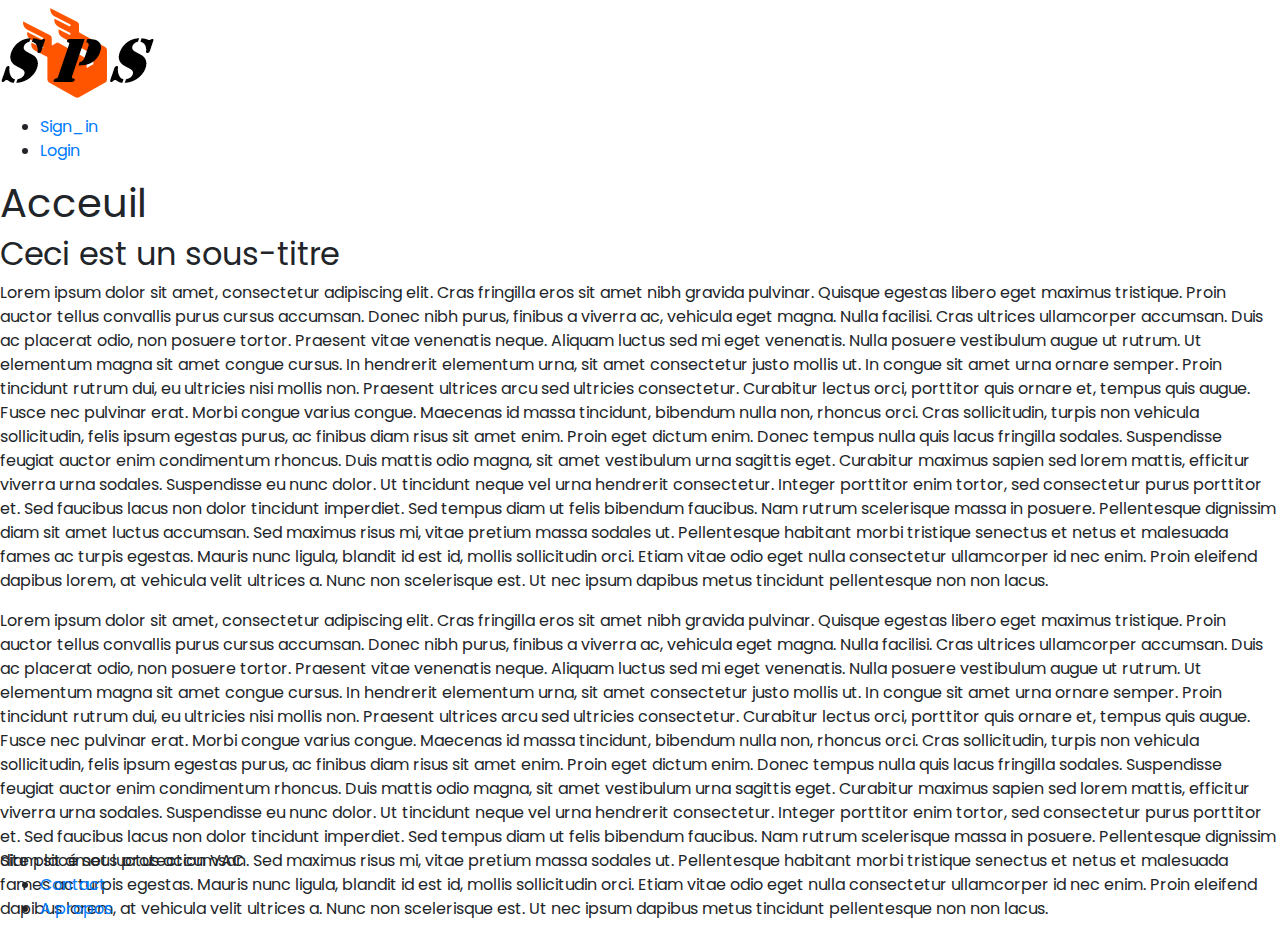
<file: QuickBaluchon/index.html>
<!DOCTYPE html>
<html>
	<head>
		<title>Acceuil</title>
		<meta charset="utf-8">
		<meta name="description" content="Page web d'exercice">
		<link rel="stylesheet" href="https://stackpath.bootstrapcdn.com/bootstrap/4.4.1/css/bootstrap.min.css" integrity="sha384-Vkoo8x4CGsO3+Hhxv8T/Q5PaXtkKtu6ug5TOeNV6gBiFeWPGFN9MuhOf23Q9Ifjh" crossorigin="anonymous">
		<link rel="stylesheet" type="text/css" href="css/styles.css">
	</head>
	<body>
		<header>
			<a href="index.html"> <img src="Logo SPS.png" alt="Nothing to see here"></a>
			<nav>
				<ul>
					<li><a href="sign_in.html">Sign_in</a></li>
					<li><a href="login.html">Login</a></li>
				</ul>
			</nav>
		</header>
		<main>
			<h1>Acceuil</h1>
			<h2>Ceci est un sous-titre</h2>
			<section class="section_texte">
				<p> Lorem ipsum dolor sit amet, consectetur adipiscing elit. Cras fringilla eros sit amet nibh gravida pulvinar. Quisque egestas libero eget maximus tristique. Proin auctor tellus convallis purus cursus accumsan. Donec nibh purus, finibus a viverra ac, vehicula eget magna. Nulla facilisi. Cras ultrices ullamcorper accumsan. Duis ac placerat odio, non posuere tortor. Praesent vitae venenatis neque. Aliquam luctus sed mi eget venenatis. Nulla posuere vestibulum augue ut rutrum. Ut elementum magna sit amet congue cursus. In hendrerit elementum urna, sit amet consectetur justo mollis ut. In congue sit amet urna ornare semper. Proin tincidunt rutrum dui, eu ultricies nisi mollis non. Praesent ultrices arcu sed ultricies consectetur. Curabitur lectus orci, porttitor quis ornare et, tempus quis augue. Fusce nec pulvinar erat. Morbi congue varius congue. Maecenas id massa tincidunt, bibendum nulla non, rhoncus orci. Cras sollicitudin, turpis non vehicula sollicitudin, felis ipsum egestas purus, ac finibus diam risus sit amet enim. Proin eget dictum enim. Donec tempus nulla quis lacus fringilla sodales. Suspendisse feugiat auctor enim condimentum rhoncus. Duis mattis odio magna, sit amet vestibulum urna sagittis eget. Curabitur maximus sapien sed lorem mattis, efficitur viverra urna sodales. Suspendisse eu nunc dolor. Ut tincidunt neque vel urna hendrerit consectetur. Integer porttitor enim tortor, sed consectetur purus porttitor et. Sed faucibus lacus non dolor tincidunt imperdiet. Sed tempus diam ut felis bibendum faucibus. Nam rutrum scelerisque massa in posuere. Pellentesque dignissim diam sit amet luctus accumsan. Sed maximus risus mi, vitae pretium massa sodales ut. Pellentesque habitant morbi tristique senectus et netus et malesuada fames ac turpis egestas. Mauris nunc ligula, blandit id est id, mollis sollicitudin orci. Etiam vitae odio eget nulla consectetur ullamcorper id nec enim. Proin eleifend dapibus lorem, at vehicula velit ultrices a. Nunc non scelerisque est. Ut nec ipsum dapibus metus tincidunt pellentesque non non lacus.</p>
				<p> Lorem ipsum dolor sit amet, consectetur adipiscing elit. Cras fringilla eros sit amet nibh gravida pulvinar. Quisque egestas libero eget maximus tristique. Proin auctor tellus convallis purus cursus accumsan. Donec nibh purus, finibus a viverra ac, vehicula eget magna. Nulla facilisi. Cras ultrices ullamcorper accumsan. Duis ac placerat odio, non posuere tortor. Praesent vitae venenatis neque. Aliquam luctus sed mi eget venenatis. Nulla posuere vestibulum augue ut rutrum. Ut elementum magna sit amet congue cursus. In hendrerit elementum urna, sit amet consectetur justo mollis ut. In congue sit amet urna ornare semper. Proin tincidunt rutrum dui, eu ultricies nisi mollis non. Praesent ultrices arcu sed ultricies consectetur. Curabitur lectus orci, porttitor quis ornare et, tempus quis augue. Fusce nec pulvinar erat. Morbi congue varius congue. Maecenas id massa tincidunt, bibendum nulla non, rhoncus orci. Cras sollicitudin, turpis non vehicula sollicitudin, felis ipsum egestas purus, ac finibus diam risus sit amet enim. Proin eget dictum enim. Donec tempus nulla quis lacus fringilla sodales. Suspendisse feugiat auctor enim condimentum rhoncus. Duis mattis odio magna, sit amet vestibulum urna sagittis eget. Curabitur maximus sapien sed lorem mattis, efficitur viverra urna sodales. Suspendisse eu nunc dolor. Ut tincidunt neque vel urna hendrerit consectetur. Integer porttitor enim tortor, sed consectetur purus porttitor et. Sed faucibus lacus non dolor tincidunt imperdiet. Sed tempus diam ut felis bibendum faucibus. Nam rutrum scelerisque massa in posuere. Pellentesque dignissim diam sit amet luctus accumsan. Sed maximus risus mi, vitae pretium massa sodales ut. Pellentesque habitant morbi tristique senectus et netus et malesuada fames ac turpis egestas. Mauris nunc ligula, blandit id est id, mollis sollicitudin orci. Etiam vitae odio eget nulla consectetur ullamcorper id nec enim. Proin eleifend dapibus lorem, at vehicula velit ultrices a. Nunc non scelerisque est. Ut nec ipsum dapibus metus tincidunt pellentesque non non lacus.</p>
			</section>
		</main>
		<footer>
			Site placé sous protection VAC
			<nav>
				<ul>
					<li><a href="Contact.html">Contact</a></li>
					<li><a href="A propos.html">A propos</a></li>
				</ul>
			</nav>
		</footer>
	</body>
</html>
</file>
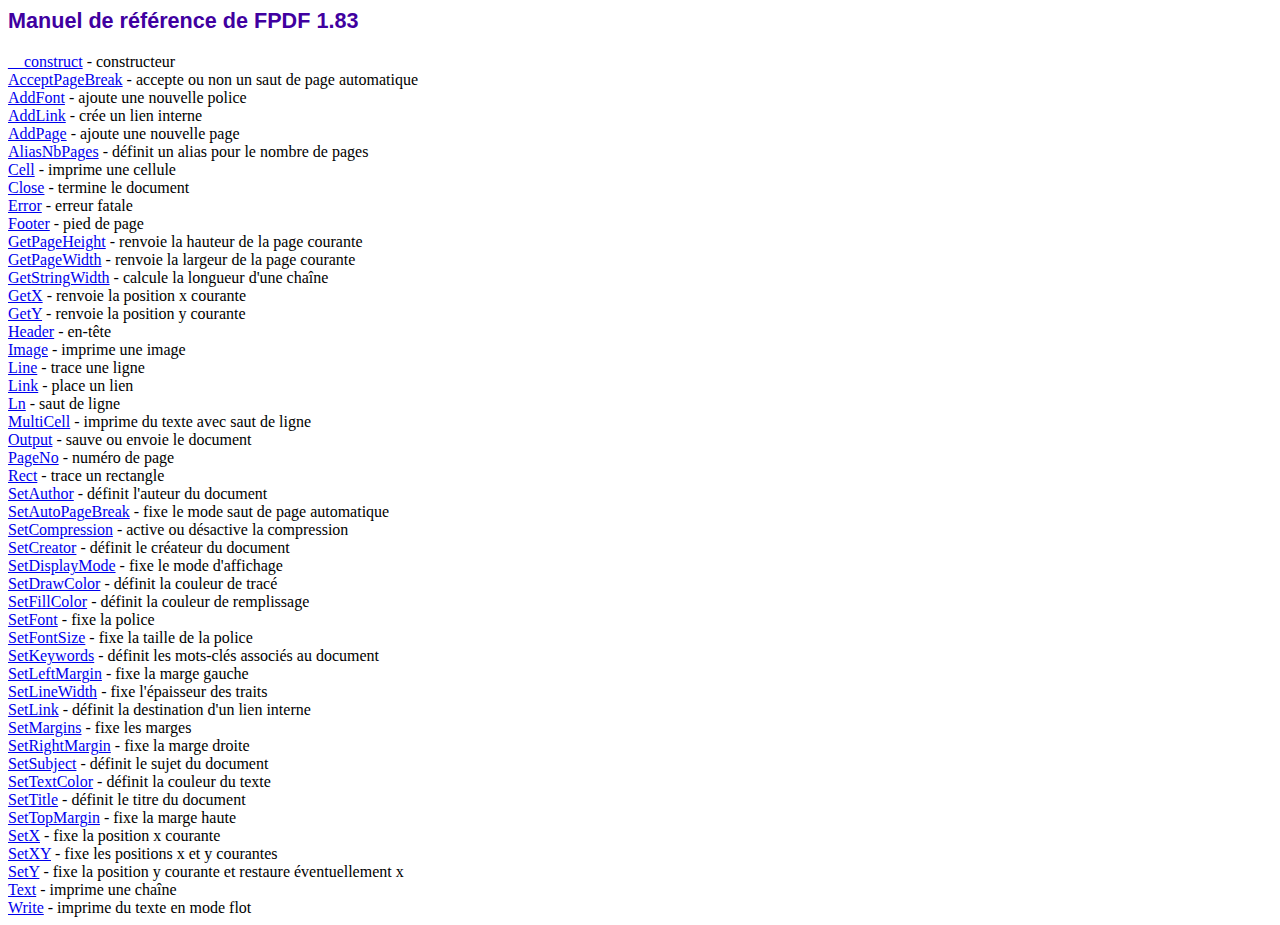
<file: QuickBaluchon/lib/doc/index.htm>
<!DOCTYPE html PUBLIC "-//W3C//DTD HTML 4.01 Transitional//EN">
<html>
<head>
<meta http-equiv="Content-Type" content="text/html; charset=ISO-8859-1">
<title>Manuel de r�f�rence de FPDF 1.83</title>
<link type="text/css" rel="stylesheet" href="../fpdf.css">
</head>
<body>
<h1>Manuel de r�f�rence de FPDF 1.83</h1>
<a href="__construct.htm">__construct</a> - constructeur<br>
<a href="acceptpagebreak.htm">AcceptPageBreak</a> - accepte ou non un saut de page automatique<br>
<a href="addfont.htm">AddFont</a> - ajoute une nouvelle police<br>
<a href="addlink.htm">AddLink</a> - cr�e un lien interne<br>
<a href="addpage.htm">AddPage</a> - ajoute une nouvelle page<br>
<a href="aliasnbpages.htm">AliasNbPages</a> - d�finit un alias pour le nombre de pages<br>
<a href="cell.htm">Cell</a> - imprime une cellule<br>
<a href="close.htm">Close</a> - termine le document<br>
<a href="error.htm">Error</a> - erreur fatale<br>
<a href="footer.htm">Footer</a> - pied de page<br>
<a href="getpageheight.htm">GetPageHeight</a> - renvoie la hauteur de la page courante<br>
<a href="getpagewidth.htm">GetPageWidth</a> - renvoie la largeur de la page courante<br>
<a href="getstringwidth.htm">GetStringWidth</a> - calcule la longueur d'une cha�ne<br>
<a href="getx.htm">GetX</a> - renvoie la position x courante<br>
<a href="gety.htm">GetY</a> - renvoie la position y courante<br>
<a href="header.htm">Header</a> - en-t�te<br>
<a href="image.htm">Image</a> - imprime une image<br>
<a href="line.htm">Line</a> - trace une ligne<br>
<a href="link.htm">Link</a> - place un lien<br>
<a href="ln.htm">Ln</a> - saut de ligne<br>
<a href="multicell.htm">MultiCell</a> - imprime du texte avec saut de ligne<br>
<a href="output.htm">Output</a> - sauve ou envoie le document<br>
<a href="pageno.htm">PageNo</a> - num�ro de page<br>
<a href="rect.htm">Rect</a> - trace un rectangle<br>
<a href="setauthor.htm">SetAuthor</a> - d�finit l'auteur du document<br>
<a href="setautopagebreak.htm">SetAutoPageBreak</a> - fixe le mode saut de page automatique<br>
<a href="setcompression.htm">SetCompression</a> - active ou d�sactive la compression<br>
<a href="setcreator.htm">SetCreator</a> - d�finit le cr�ateur du document<br>
<a href="setdisplaymode.htm">SetDisplayMode</a> - fixe le mode d'affichage<br>
<a href="setdrawcolor.htm">SetDrawColor</a> - d�finit la couleur de trac�<br>
<a href="setfillcolor.htm">SetFillColor</a> - d�finit la couleur de remplissage<br>
<a href="setfont.htm">SetFont</a> - fixe la police<br>
<a href="setfontsize.htm">SetFontSize</a> - fixe la taille de la police<br>
<a href="setkeywords.htm">SetKeywords</a> - d�finit les mots-cl�s associ�s au document<br>
<a href="setleftmargin.htm">SetLeftMargin</a> - fixe la marge gauche<br>
<a href="setlinewidth.htm">SetLineWidth</a> - fixe l'�paisseur des traits<br>
<a href="setlink.htm">SetLink</a> - d�finit la destination d'un lien interne<br>
<a href="setmargins.htm">SetMargins</a> - fixe les marges<br>
<a href="setrightmargin.htm">SetRightMargin</a> - fixe la marge droite<br>
<a href="setsubject.htm">SetSubject</a> - d�finit le sujet du document<br>
<a href="settextcolor.htm">SetTextColor</a> - d�finit la couleur du texte<br>
<a href="settitle.htm">SetTitle</a> - d�finit le titre du document<br>
<a href="settopmargin.htm">SetTopMargin</a> - fixe la marge haute<br>
<a href="setx.htm">SetX</a> - fixe la position x courante<br>
<a href="setxy.htm">SetXY</a> - fixe les positions x et y courantes<br>
<a href="sety.htm">SetY</a> - fixe la position y courante et restaure �ventuellement x<br>
<a href="text.htm">Text</a> - imprime une cha�ne<br>
<a href="write.htm">Write</a> - imprime du texte en mode flot<br>
</body>
</html>
</file>
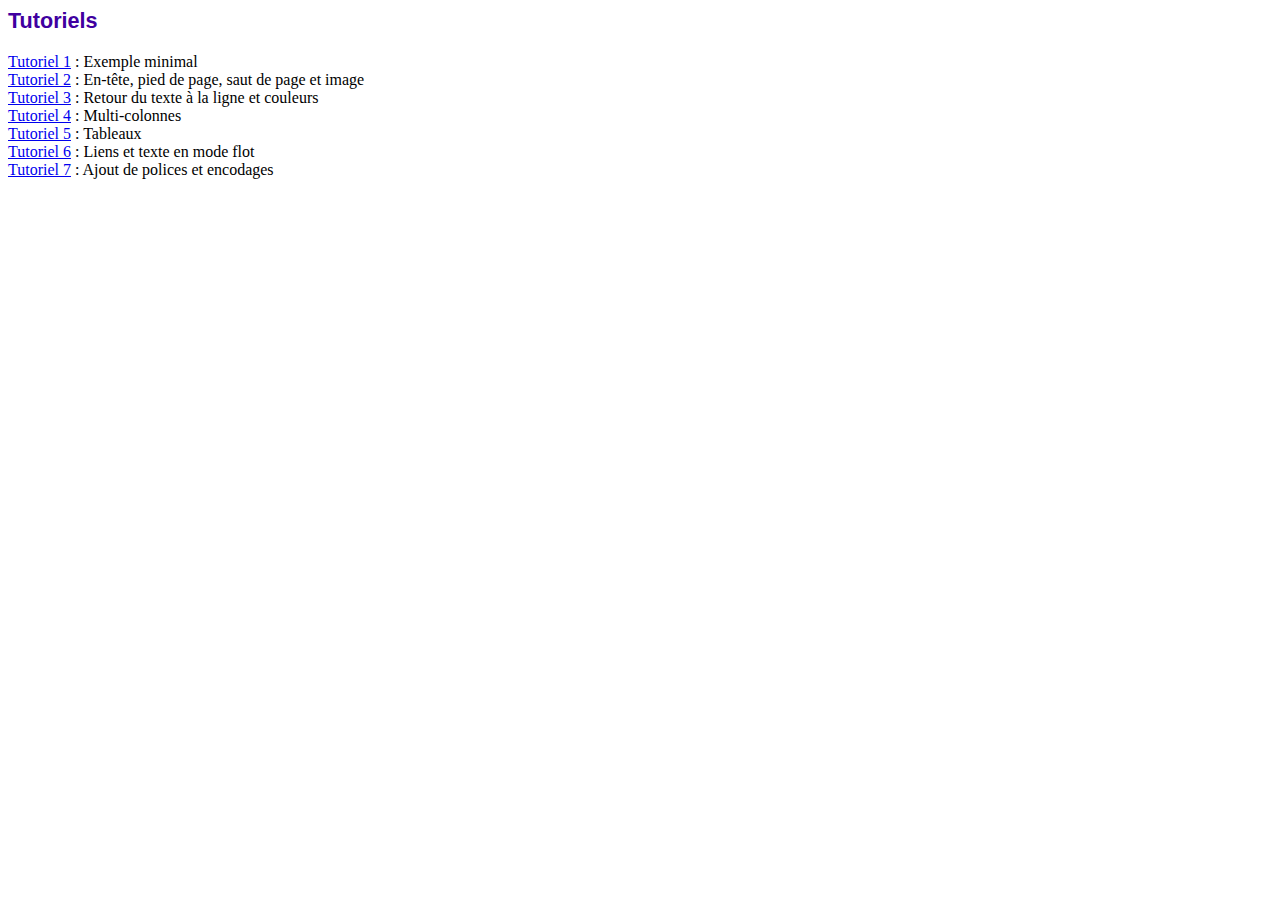
<file: QuickBaluchon/lib/tutorial/index.htm>
<!DOCTYPE html PUBLIC "-//W3C//DTD HTML 4.01 Transitional//EN">
<html>
<head>
<meta http-equiv="Content-Type" content="text/html; charset=ISO-8859-1">
<title>Tutoriels</title>
<link type="text/css" rel="stylesheet" href="../fpdf.css">
</head>
<body>
<h1>Tutoriels</h1>
<ul style="list-style-type:none; margin-left:0; padding-left:0">
<li><a href="tuto1.htm">Tutoriel 1</a> : Exemple minimal</li>
<li><a href="tuto2.htm">Tutoriel 2</a> : En-t�te, pied de page, saut de page et image</li>
<li><a href="tuto3.htm">Tutoriel 3</a> : Retour du texte � la ligne et couleurs</li>
<li><a href="tuto4.htm">Tutoriel 4</a> : Multi-colonnes</li>
<li><a href="tuto5.htm">Tutoriel 5</a> : Tableaux</li>
<li><a href="tuto6.htm">Tutoriel 6</a> : Liens et texte en mode flot</li>
<li><a href="tuto7.htm">Tutoriel 7</a> : Ajout de polices et encodages</li>
</ul>
</body>
</html>
</file>
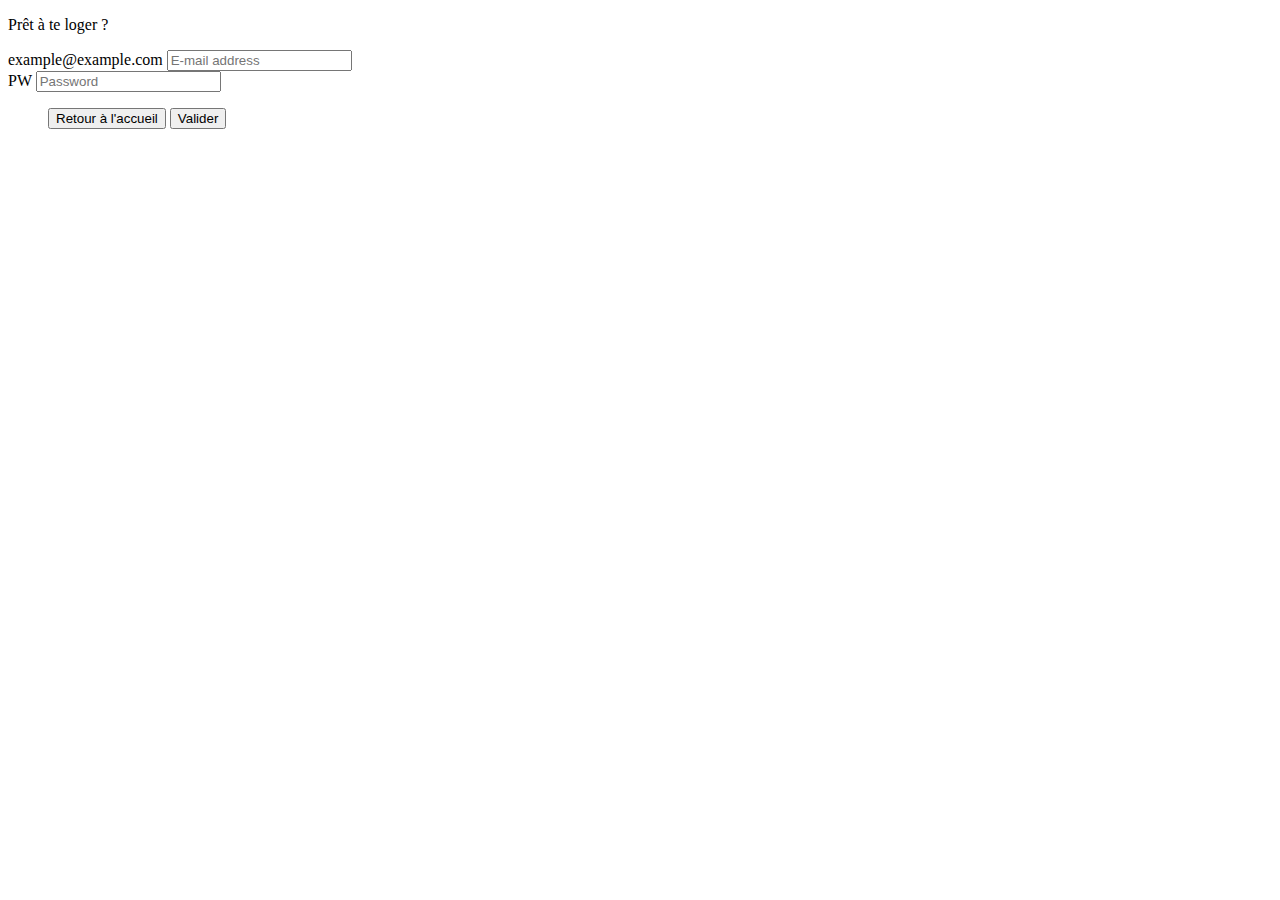
<file: QuickBaluchon/login.html>
<!DOCTYPE html>
<html lang="en">

    <head>
        <meta charset="UTF-8">
        <title>Login page</title>
    </head>

    <body>
        <p>Prêt à te loger ?</p>
        <form>
            <div class="input-group mb-3">
                <span class="input-group-text" id="basic-addon2">example@example.com</span>
                <input type="text" class="form-control" placeholder="E-mail address" aria-label="e-mail address" aria-describedby="basic-addon2">
            </div>

            <div class="input-group mb-3">
                <span class="input-group-text" id="basic-addon1">PW</span>
                <input type="text" class="form-control" placeholder="Password" aria-label="Password" aria-describedby="basic-addon1">
            </div>
        </form>
            <ul>
                <a href="index.php"><button type="submit" class="btn btn-primary">Retour à l'accueil</button></a>
                <a href="login_form.php"><button type="submit" class="btn btn-success">Valider</button></a>
            </ul>
    </body>

</html>
</file>
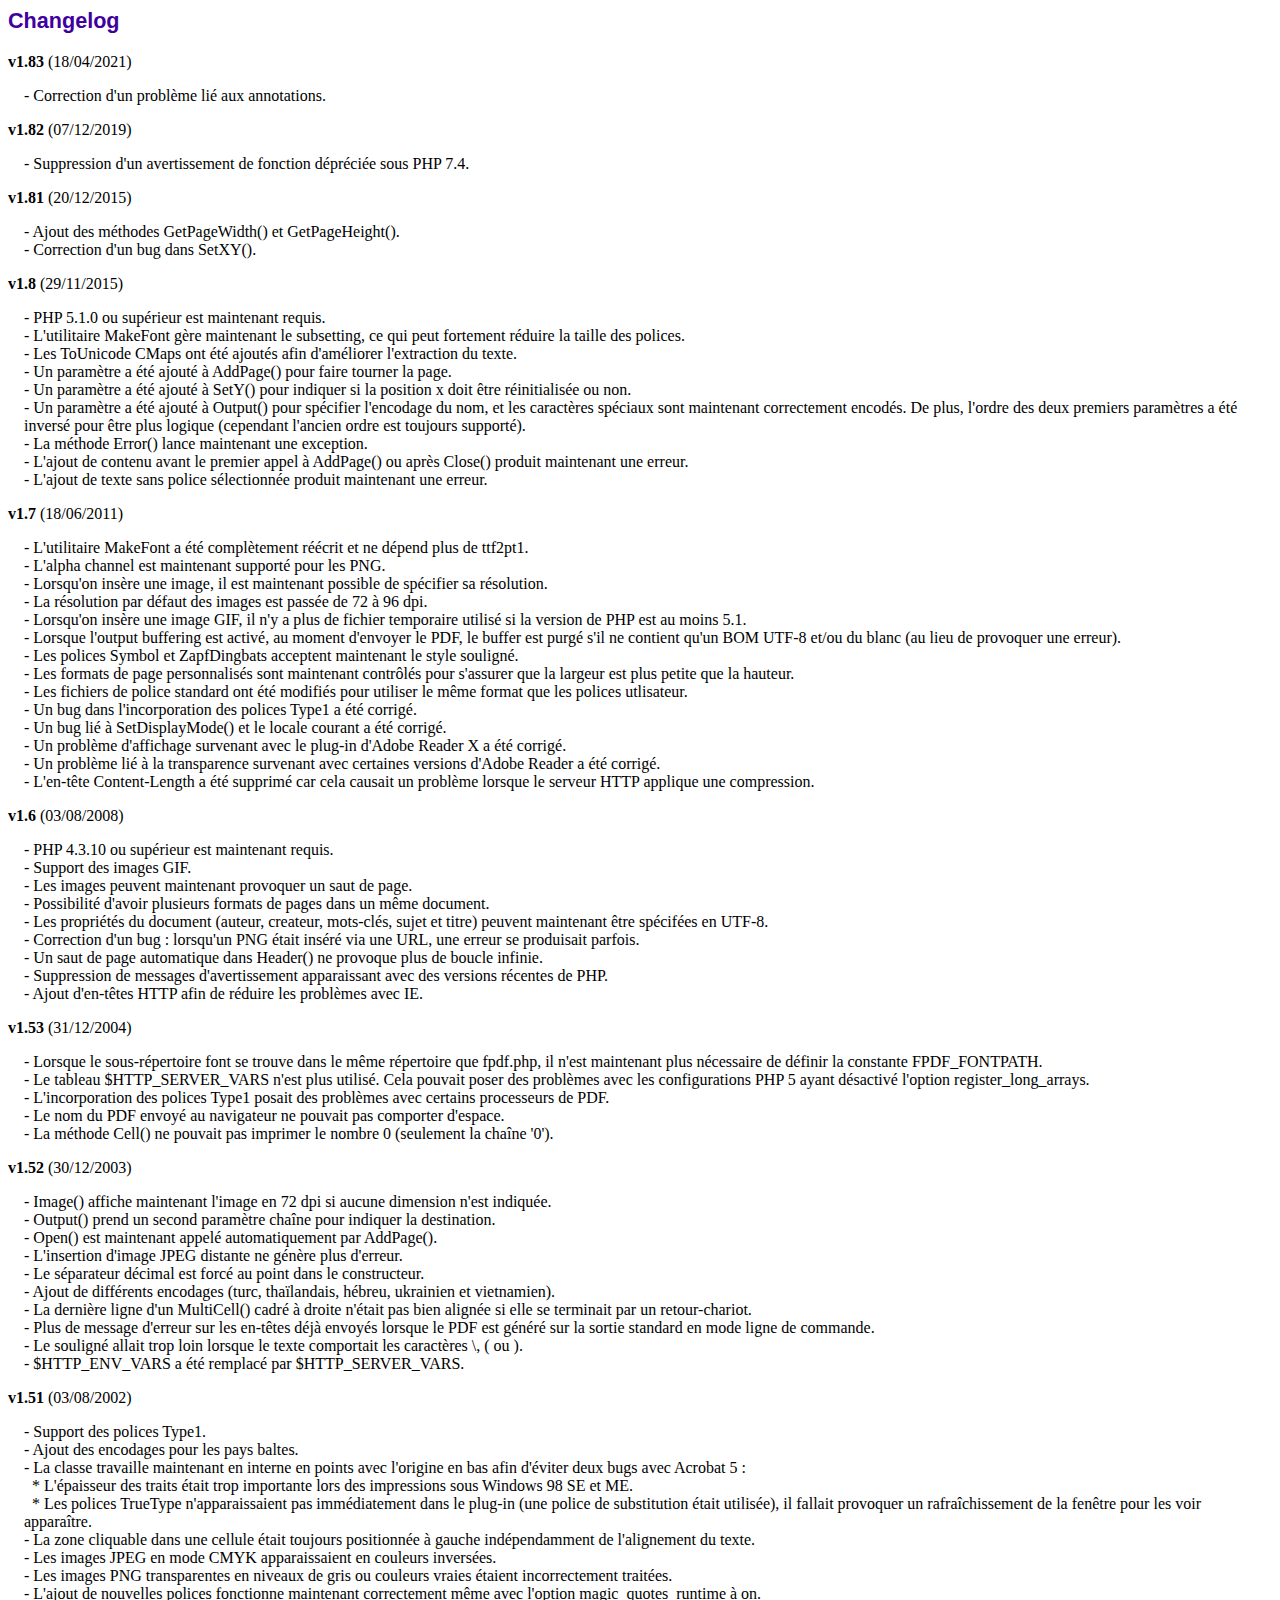
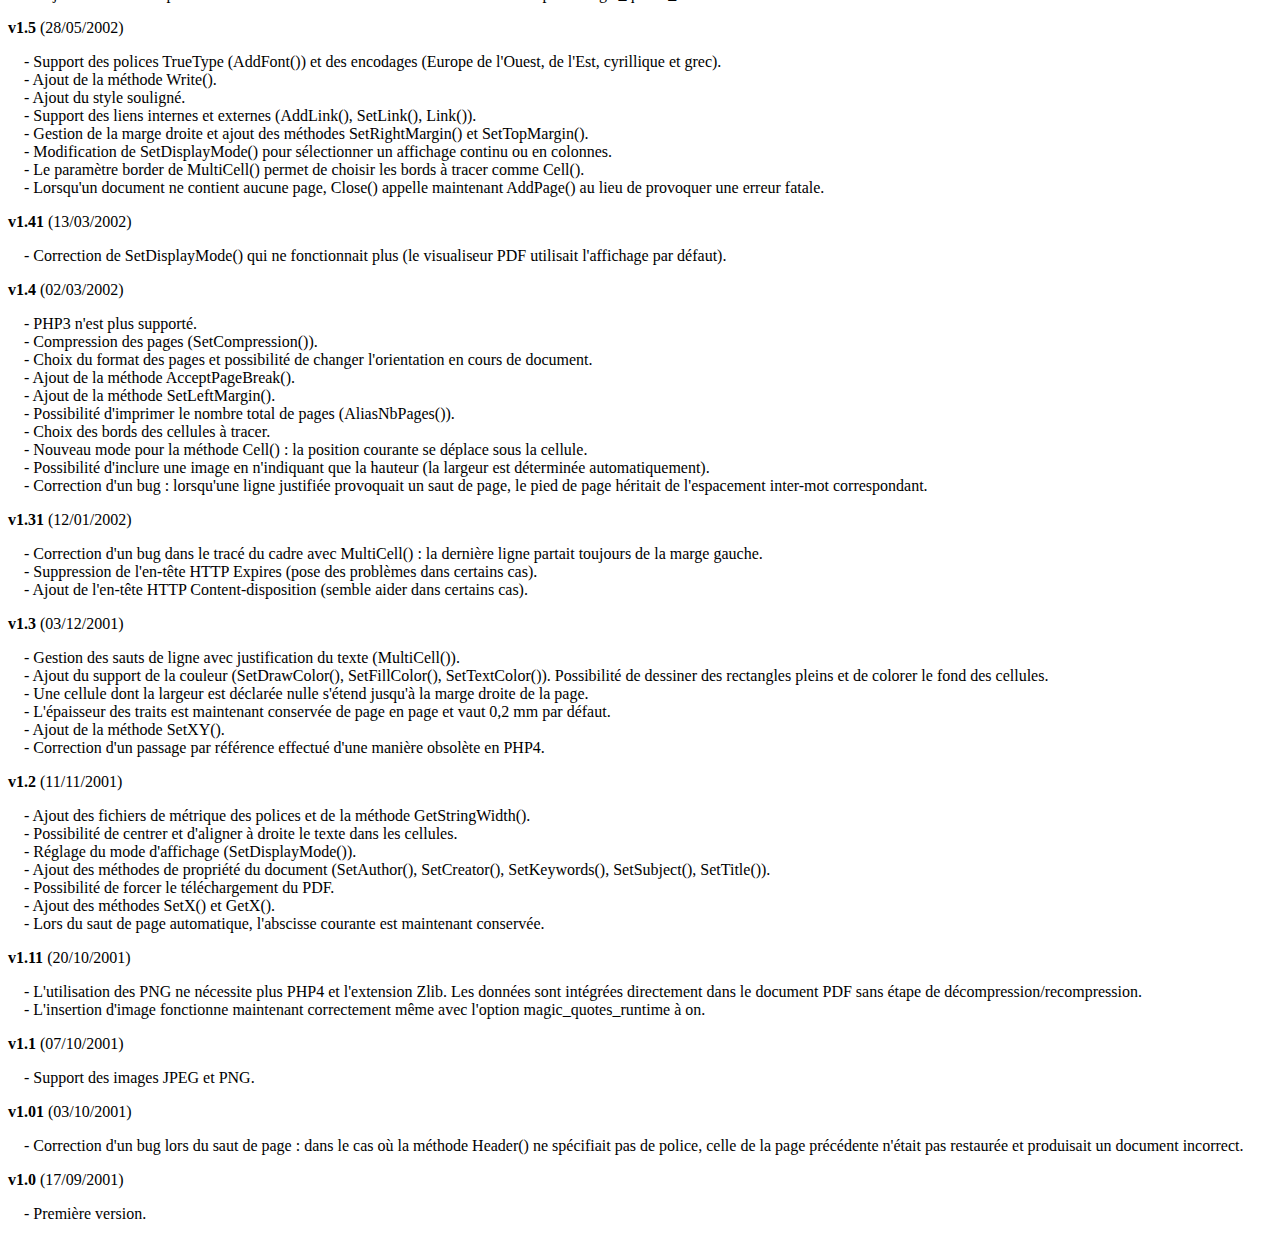
<file: QuickBaluchon/lib/changelog.htm>
<!DOCTYPE html PUBLIC "-//W3C//DTD HTML 4.01 Transitional//EN">
<html>
<head>
<meta http-equiv="Content-Type" content="text/html; charset=ISO-8859-1">
<title>Changelog</title>
<link type="text/css" rel="stylesheet" href="fpdf.css">
<style type="text/css">
dd {margin:1em 0 1em 1em}
</style>
</head>
<body>
<h1>Changelog</h1>
<dl>
<dt><strong>v1.83</strong> (18/04/2021)</dt>
<dd>
- Correction d'un probl�me li� aux annotations.<br>
</dd>
<dt><strong>v1.82</strong> (07/12/2019)</dt>
<dd>
- Suppression d'un avertissement de fonction d�pr�ci�e sous PHP 7.4.<br>
</dd>
<dt><strong>v1.81</strong> (20/12/2015)</dt>
<dd>
- Ajout des m�thodes GetPageWidth() et GetPageHeight().<br>
- Correction d'un bug dans SetXY().<br>
</dd>
<dt><strong>v1.8</strong> (29/11/2015)</dt>
<dd>
- PHP 5.1.0 ou sup�rieur est maintenant requis.<br>
- L'utilitaire MakeFont g�re maintenant le subsetting, ce qui peut fortement r�duire la taille des polices.<br>
- Les ToUnicode CMaps ont �t� ajout�s afin d'am�liorer l'extraction du texte.<br>
- Un param�tre a �t� ajout� � AddPage() pour faire tourner la page.<br>
- Un param�tre a �t� ajout� � SetY() pour indiquer si la position x doit �tre r�initialis�e ou non.<br>
- Un param�tre a �t� ajout� � Output() pour sp�cifier l'encodage du nom, et les caract�res sp�ciaux sont maintenant correctement encod�s. De plus, l'ordre des deux premiers param�tres a �t� invers� pour �tre plus logique (cependant l'ancien ordre est toujours support�).<br>
- La m�thode Error() lance maintenant une exception.<br>
- L'ajout de contenu avant le premier appel � AddPage() ou apr�s Close() produit maintenant une erreur.<br>
- L'ajout de texte sans police s�lectionn�e produit maintenant une erreur.<br>
</dd>
<dt><strong>v1.7</strong> (18/06/2011)</dt>
<dd>
- L'utilitaire MakeFont a �t� compl�tement r��crit et ne d�pend plus de ttf2pt1.<br>
- L'alpha channel est maintenant support� pour les PNG.<br>
- Lorsqu'on ins�re une image, il est maintenant possible de sp�cifier sa r�solution.<br>
- La r�solution par d�faut des images est pass�e de 72 � 96 dpi.<br>
- Lorsqu'on ins�re une image GIF, il n'y a plus de fichier temporaire utilis� si la version de PHP est au moins 5.1.<br>
- Lorsque l'output buffering est activ�, au moment d'envoyer le PDF, le buffer est purg� s'il ne contient qu'un BOM UTF-8 et/ou du blanc (au lieu de provoquer une erreur).<br>
- Les polices Symbol et ZapfDingbats acceptent maintenant le style soulign�.<br>
- Les formats de page personnalis�s sont maintenant contr�l�s pour s'assurer que la largeur est plus petite que la hauteur.<br>
- Les fichiers de police standard ont �t� modifi�s pour utiliser le m�me format que les polices utlisateur.<br>
- Un bug dans l'incorporation des polices Type1 a �t� corrig�.<br>
- Un bug li� � SetDisplayMode() et le locale courant a �t� corrig�.<br>
- Un probl�me d'affichage survenant avec le plug-in d'Adobe Reader X a �t� corrig�.<br>
- Un probl�me li� � la transparence survenant avec certaines versions d'Adobe Reader a �t� corrig�.<br>
- L'en-t�te Content-Length a �t� supprim� car cela causait un probl�me lorsque le serveur HTTP applique une compression.<br>
</dd>
<dt><strong>v1.6</strong> (03/08/2008)</dt>
<dd>
- PHP 4.3.10 ou sup�rieur est maintenant requis.<br>
- Support des images GIF.<br>
- Les images peuvent maintenant provoquer un saut de page.<br>
- Possibilit� d'avoir plusieurs formats de pages dans un m�me document.<br>
- Les propri�t�s du document (auteur, createur, mots-cl�s, sujet et titre) peuvent maintenant �tre sp�cif�es en UTF-8.<br>
- Correction d'un bug : lorsqu'un PNG �tait ins�r� via une URL, une erreur se produisait parfois.<br>
- Un saut de page automatique dans Header() ne provoque plus de boucle infinie.<br>
- Suppression de messages d'avertissement apparaissant avec des versions r�centes de PHP.<br>
- Ajout d'en-t�tes HTTP afin de r�duire les probl�mes avec IE.<br>
</dd>
<dt><strong>v1.53</strong> (31/12/2004)</dt>
<dd>
- Lorsque le sous-r�pertoire font se trouve dans le m�me r�pertoire que fpdf.php, il n'est maintenant plus n�cessaire de d�finir la constante FPDF_FONTPATH.<br>
- Le tableau $HTTP_SERVER_VARS n'est plus utilis�. Cela pouvait poser des probl�mes avec les configurations PHP 5 ayant d�sactiv� l'option register_long_arrays.<br>
- L'incorporation des polices Type1 posait des probl�mes avec certains processeurs de PDF.<br>
- Le nom du PDF envoy� au navigateur ne pouvait pas comporter d'espace.<br>
- La m�thode Cell() ne pouvait pas imprimer le nombre 0 (seulement la cha�ne '0').<br>
</dd>
<dt><strong>v1.52</strong> (30/12/2003)</dt>
<dd>
- Image() affiche maintenant l'image en 72 dpi si aucune dimension n'est indiqu�e.<br>
- Output() prend un second param�tre cha�ne pour indiquer la destination.<br>
- Open() est maintenant appel� automatiquement par AddPage().<br>
- L'insertion d'image JPEG distante ne g�n�re plus d'erreur.<br>
- Le s�parateur d�cimal est forc� au point dans le constructeur.<br>
- Ajout de diff�rents encodages (turc, tha�landais, h�breu, ukrainien et vietnamien).<br>
- La derni�re ligne d'un MultiCell() cadr� � droite n'�tait pas bien align�e si elle se terminait par un retour-chariot.<br>
- Plus de message d'erreur sur les en-t�tes d�j� envoy�s lorsque le PDF est g�n�r� sur la sortie standard en mode ligne de commande.<br>
- Le soulign� allait trop loin lorsque le texte comportait les caract�res \, ( ou ).<br>
- $HTTP_ENV_VARS a �t� remplac� par $HTTP_SERVER_VARS.<br>
</dd>
<dt><strong>v1.51</strong> (03/08/2002)</dt>
<dd>
- Support des polices Type1.<br>
- Ajout des encodages pour les pays baltes.<br>
- La classe travaille maintenant en interne en points avec l'origine en bas afin d'�viter deux bugs avec Acrobat 5 :<br>&nbsp;&nbsp;* L'�paisseur des traits �tait trop importante lors des impressions sous Windows 98 SE et ME.<br>&nbsp;&nbsp;* Les polices TrueType n'apparaissaient pas imm�diatement dans le plug-in (une police de substitution �tait utilis�e), il fallait provoquer un rafra�chissement de la fen�tre pour les voir appara�tre.<br>
- La zone cliquable dans une cellule �tait toujours positionn�e � gauche ind�pendamment de l'alignement du texte.<br>
- Les images JPEG en mode CMYK apparaissaient en couleurs invers�es.<br>
- Les images PNG transparentes en niveaux de gris ou couleurs vraies �taient incorrectement trait�es.<br>
- L'ajout de nouvelles polices fonctionne maintenant correctement m�me avec l'option magic_quotes_runtime � on.<br>
</dd>
<dt><strong>v1.5</strong> (28/05/2002)</dt>
<dd>
- Support des polices TrueType (AddFont()) et des encodages (Europe de l'Ouest, de l'Est, cyrillique et grec).<br>
- Ajout de la m�thode Write().<br>
- Ajout du style soulign�.<br>
- Support des liens internes et externes (AddLink(), SetLink(), Link()).<br>
- Gestion de la marge droite et ajout des m�thodes SetRightMargin() et SetTopMargin().<br>
- Modification de SetDisplayMode() pour s�lectionner un affichage continu ou en colonnes.<br>
- Le param�tre border de MultiCell() permet de choisir les bords � tracer comme Cell().<br>
- Lorsqu'un document ne contient aucune page, Close() appelle maintenant AddPage() au lieu de provoquer une erreur fatale.<br>
</dd>
<dt><strong>v1.41</strong> (13/03/2002)</dt>
<dd>
- Correction de SetDisplayMode() qui ne fonctionnait plus (le visualiseur PDF utilisait l'affichage par d�faut).<br>
</dd>
<dt><strong>v1.4</strong> (02/03/2002)</dt>
<dd>
- PHP3 n'est plus support�.<br>
- Compression des pages (SetCompression()).<br>
- Choix du format des pages et possibilit� de changer l'orientation en cours de document.<br>
- Ajout de la m�thode AcceptPageBreak().<br>
- Ajout de la m�thode SetLeftMargin().<br>
- Possibilit� d'imprimer le nombre total de pages (AliasNbPages()).<br>
- Choix des bords des cellules � tracer.<br>
- Nouveau mode pour la m�thode Cell() : la position courante se d�place sous la cellule.<br>
- Possibilit� d'inclure une image en n'indiquant que la hauteur (la largeur est d�termin�e automatiquement).<br>
- Correction d'un bug : lorsqu'une ligne justifi�e provoquait un saut de page, le pied de page h�ritait de l'espacement inter-mot correspondant.<br>
</dd>
<dt><strong>v1.31</strong> (12/01/2002)</dt>
<dd>
- Correction d'un bug dans le trac� du cadre avec MultiCell() : la derni�re ligne partait toujours de la marge gauche.<br>
- Suppression de l'en-t�te HTTP Expires (pose des probl�mes dans certains cas).<br>
- Ajout de l'en-t�te HTTP Content-disposition (semble aider dans certains cas).<br>
</dd>
<dt><strong>v1.3</strong> (03/12/2001)</dt>
<dd>
- Gestion des sauts de ligne avec justification du texte (MultiCell()).<br>
- Ajout du support de la couleur (SetDrawColor(), SetFillColor(), SetTextColor()). Possibilit� de dessiner des rectangles pleins et de colorer le fond des cellules.<br>
- Une cellule dont la largeur est d�clar�e nulle s'�tend jusqu'� la marge droite de la page.<br>
- L'�paisseur des traits est maintenant conserv�e de page en page et vaut 0,2 mm par d�faut.<br>
- Ajout de la m�thode SetXY().<br>
- Correction d'un passage par r�f�rence effectu� d'une mani�re obsol�te en PHP4.<br>
</dd>
<dt><strong>v1.2</strong> (11/11/2001)</dt>
<dd>
- Ajout des fichiers de m�trique des polices et de la m�thode GetStringWidth().<br>
- Possibilit� de centrer et d'aligner � droite le texte dans les cellules.<br>
- R�glage du mode d'affichage (SetDisplayMode()).<br>
- Ajout des m�thodes de propri�t� du document (SetAuthor(), SetCreator(), SetKeywords(), SetSubject(), SetTitle()).<br>
- Possibilit� de forcer le t�l�chargement du PDF.<br>
- Ajout des m�thodes SetX() et GetX().<br>
- Lors du saut de page automatique, l'abscisse courante est maintenant conserv�e.<br>
</dd>
<dt><strong>v1.11</strong> (20/10/2001)</dt>
<dd>
- L'utilisation des PNG ne n�cessite plus PHP4 et l'extension Zlib. Les donn�es sont int�gr�es directement dans le document PDF sans �tape de d�compression/recompression.<br>
- L'insertion d'image fonctionne maintenant correctement m�me avec l'option magic_quotes_runtime � on.<br>
</dd>
<dt><strong>v1.1</strong> (07/10/2001)</dt>
<dd>
- Support des images JPEG et PNG.<br>
</dd>
<dt><strong>v1.01</strong> (03/10/2001)</dt>
<dd>
- Correction d'un bug lors du saut de page : dans le cas o� la m�thode Header() ne sp�cifiait pas de police, celle de la page pr�c�dente n'�tait pas restaur�e et produisait un document incorrect.<br>
</dd>
<dt><strong>v1.0</strong> (17/09/2001)</dt>
<dd>
- Premi�re version.<br>
</dd>
</dl>
</body>
</html>
</file>
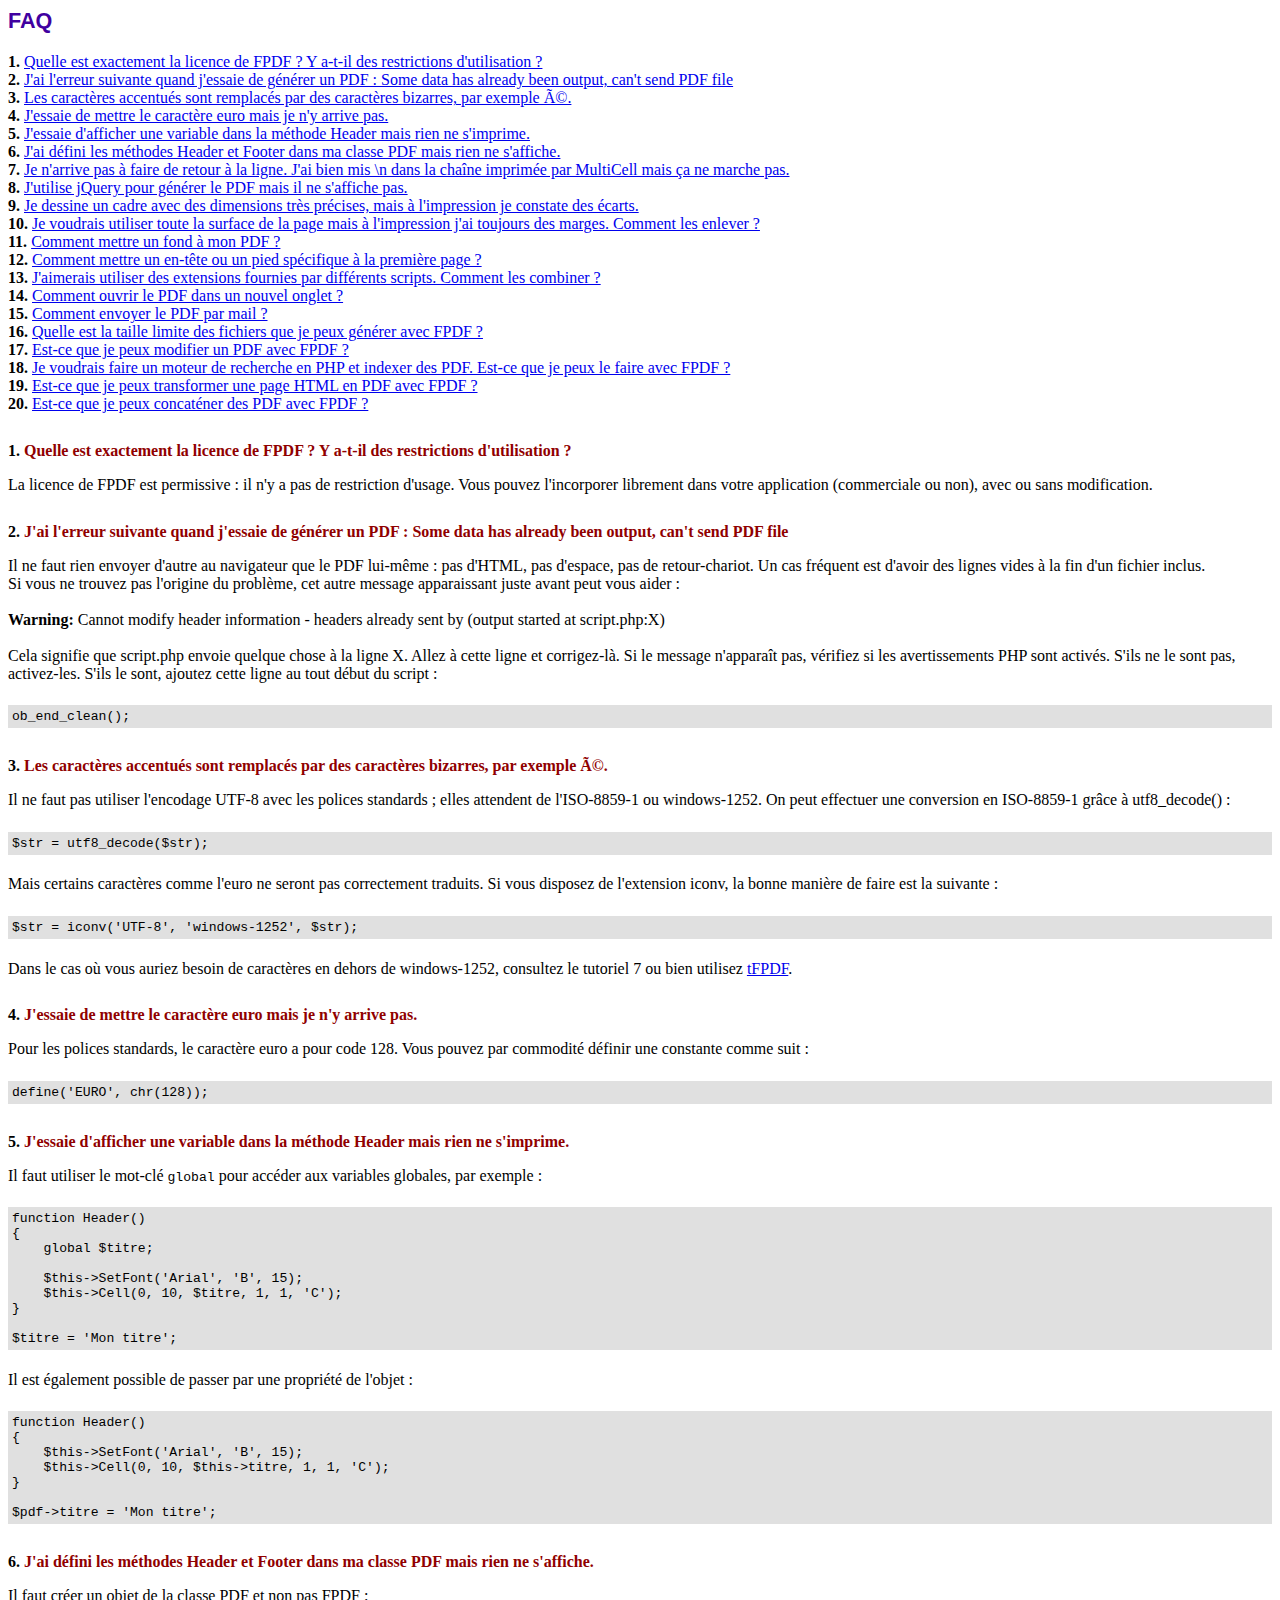
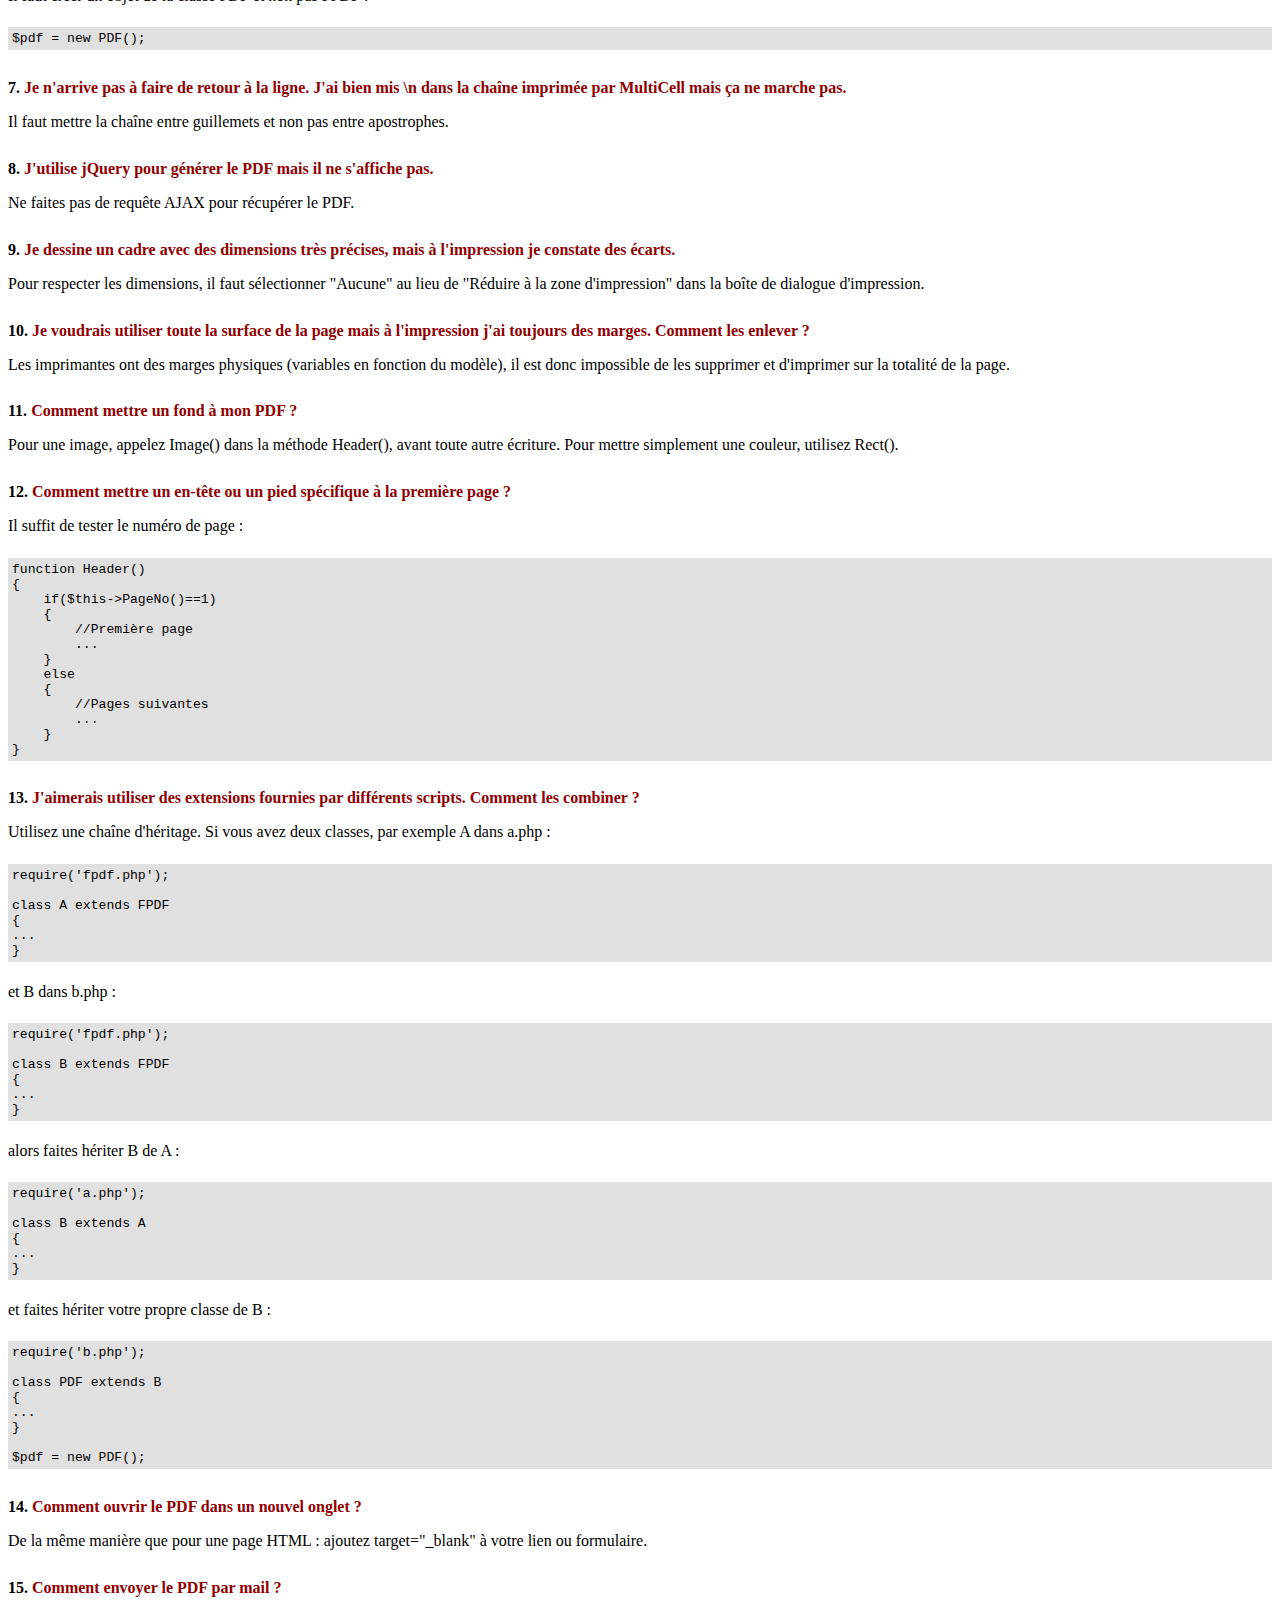
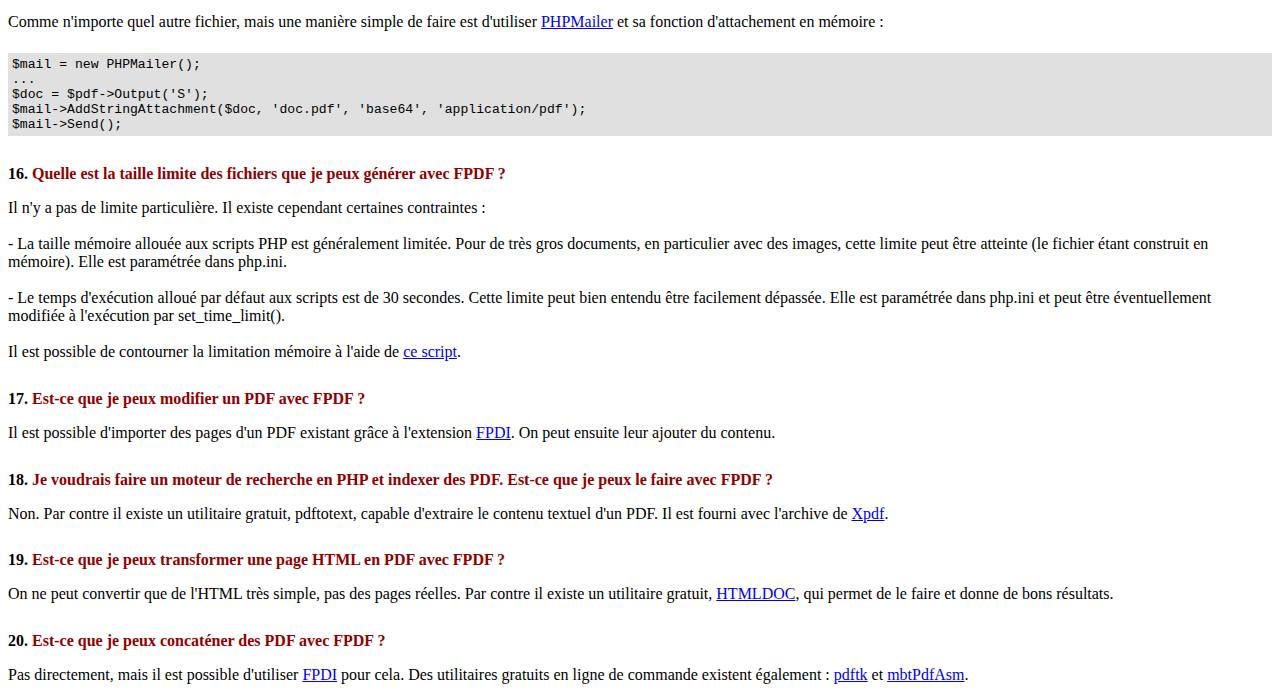
<file: QuickBaluchon/lib/FAQ.htm>
<!DOCTYPE html PUBLIC "-//W3C//DTD HTML 4.01 Transitional//EN">
<html>
<head>
<meta http-equiv="Content-Type" content="text/html; charset=ISO-8859-1">
<title>FAQ</title>
<link type="text/css" rel="stylesheet" href="fpdf.css">
<style type="text/css">
ul {list-style-type:none; margin:0; padding:0}
ul#answers li {margin-top:1.8em}
.question {font-weight:bold; color:#900000}
</style>
</head>
<body>
<h1>FAQ</h1>
<ul>
<li><b>1.</b> <a href='#q1'>Quelle est exactement la licence de FPDF ? Y a-t-il des restrictions d'utilisation ?</a></li>
<li><b>2.</b> <a href='#q2'>J'ai l'erreur suivante quand j'essaie de g�n�rer un PDF : Some data has already been output, can't send PDF file</a></li>
<li><b>3.</b> <a href='#q3'>Les caract�res accentu�s sont remplac�s par des caract�res bizarres, par exemple é.</a></li>
<li><b>4.</b> <a href='#q4'>J'essaie de mettre le caract�re euro mais je n'y arrive pas.</a></li>
<li><b>5.</b> <a href='#q5'>J'essaie d'afficher une variable dans la m�thode Header mais rien ne s'imprime.</a></li>
<li><b>6.</b> <a href='#q6'>J'ai d�fini les m�thodes Header et Footer dans ma classe PDF mais rien ne s'affiche.</a></li>
<li><b>7.</b> <a href='#q7'>Je n'arrive pas � faire de retour � la ligne. J'ai bien mis \n dans la cha�ne imprim�e par MultiCell mais �a ne marche pas.</a></li>
<li><b>8.</b> <a href='#q8'>J'utilise jQuery pour g�n�rer le PDF mais il ne s'affiche pas.</a></li>
<li><b>9.</b> <a href='#q9'>Je dessine un cadre avec des dimensions tr�s pr�cises, mais � l'impression je constate des �carts.</a></li>
<li><b>10.</b> <a href='#q10'>Je voudrais utiliser toute la surface de la page mais � l'impression j'ai toujours des marges. Comment les enlever ?</a></li>
<li><b>11.</b> <a href='#q11'>Comment mettre un fond � mon PDF ?</a></li>
<li><b>12.</b> <a href='#q12'>Comment mettre un en-t�te ou un pied sp�cifique � la premi�re page ?</a></li>
<li><b>13.</b> <a href='#q13'>J'aimerais utiliser des extensions fournies par diff�rents scripts. Comment les combiner ?</a></li>
<li><b>14.</b> <a href='#q14'>Comment ouvrir le PDF dans un nouvel onglet ?</a></li>
<li><b>15.</b> <a href='#q15'>Comment envoyer le PDF par mail ?</a></li>
<li><b>16.</b> <a href='#q16'>Quelle est la taille limite des fichiers que je peux g�n�rer avec FPDF ?</a></li>
<li><b>17.</b> <a href='#q17'>Est-ce que je peux modifier un PDF avec FPDF ?</a></li>
<li><b>18.</b> <a href='#q18'>Je voudrais faire un moteur de recherche en PHP et indexer des PDF. Est-ce que je peux le faire avec FPDF ?</a></li>
<li><b>19.</b> <a href='#q19'>Est-ce que je peux transformer une page HTML en PDF avec FPDF ?</a></li>
<li><b>20.</b> <a href='#q20'>Est-ce que je peux concat�ner des PDF avec FPDF ?</a></li>
</ul>

<ul id='answers'>
<li id='q1'>
<p><b>1.</b> <span class='question'>Quelle est exactement la licence de FPDF ? Y a-t-il des restrictions d'utilisation ?</span></p>
La licence de FPDF est permissive : il n'y a pas de restriction d'usage. Vous pouvez l'incorporer
librement dans votre application (commerciale ou non), avec ou sans modification.
</li>

<li id='q2'>
<p><b>2.</b> <span class='question'>J'ai l'erreur suivante quand j'essaie de g�n�rer un PDF : Some data has already been output, can't send PDF file</span></p>
Il ne faut rien envoyer d'autre au navigateur que le PDF lui-m�me : pas d'HTML, pas d'espace, pas de
retour-chariot. Un cas fr�quent est d'avoir des lignes vides � la fin d'un fichier inclus.<br>
Si vous ne trouvez pas l'origine du probl�me, cet autre message apparaissant juste avant peut vous aider :<br>
<br>
<b>Warning:</b> Cannot modify header information - headers already sent by (output started at script.php:X)<br>
<br>
Cela signifie que script.php envoie quelque chose � la ligne X. Allez � cette ligne et corrigez-l�.
Si le message n'appara�t pas, v�rifiez si les avertissements PHP sont activ�s. S'ils ne le sont pas, activez-les.
S'ils le sont, ajoutez cette ligne au tout d�but du script :
<div class="doc-source">
<pre><code>ob_end_clean();</code></pre>
</div>
</li>

<li id='q3'>
<p><b>3.</b> <span class='question'>Les caract�res accentu�s sont remplac�s par des caract�res bizarres, par exemple é.</span></p>
Il ne faut pas utiliser l'encodage UTF-8 avec les polices standards ; elles attendent de l'ISO-8859-1 ou windows-1252.
On peut effectuer une conversion en ISO-8859-1 gr�ce � utf8_decode() :
<div class="doc-source">
<pre><code>$str = utf8_decode($str);</code></pre>
</div>
Mais certains caract�res comme l'euro ne seront pas correctement traduits. Si vous disposez de l'extension
iconv, la bonne mani�re de faire est la suivante :
<div class="doc-source">
<pre><code>$str = iconv('UTF-8', 'windows-1252', $str);</code></pre>
</div>
Dans le cas o� vous auriez besoin de caract�res en dehors de windows-1252, consultez le tutoriel 7 ou bien
utilisez <a href="http://www.fpdf.org/?go=script&amp;id=92" target="_blank">tFPDF</a>.
</li>

<li id='q4'>
<p><b>4.</b> <span class='question'>J'essaie de mettre le caract�re euro mais je n'y arrive pas.</span></p>
Pour les polices standards, le caract�re euro a pour code 128. Vous pouvez par commodit� d�finir
une constante comme suit :
<div class="doc-source">
<pre><code>define('EURO', chr(128));</code></pre>
</div>
</li>

<li id='q5'>
<p><b>5.</b> <span class='question'>J'essaie d'afficher une variable dans la m�thode Header mais rien ne s'imprime.</span></p>
Il faut utiliser le mot-cl� <code>global</code> pour acc�der aux variables globales, par exemple :
<div class="doc-source">
<pre><code>function Header()
{
    global $titre;

    $this-&gt;SetFont('Arial', 'B', 15);
    $this-&gt;Cell(0, 10, $titre, 1, 1, 'C');
}

$titre = 'Mon titre';</code></pre>
</div>
Il est �galement possible de passer par une propri�t� de l'objet :
<div class="doc-source">
<pre><code>function Header()
{
    $this-&gt;SetFont('Arial', 'B', 15);
    $this-&gt;Cell(0, 10, $this-&gt;titre, 1, 1, 'C');
}

$pdf-&gt;titre = 'Mon titre';</code></pre>
</div>
</li>

<li id='q6'>
<p><b>6.</b> <span class='question'>J'ai d�fini les m�thodes Header et Footer dans ma classe PDF mais rien ne s'affiche.</span></p>
Il faut cr�er un objet de la classe PDF et non pas FPDF :
<div class="doc-source">
<pre><code>$pdf = new PDF();</code></pre>
</div>
</li>

<li id='q7'>
<p><b>7.</b> <span class='question'>Je n'arrive pas � faire de retour � la ligne. J'ai bien mis \n dans la cha�ne imprim�e par MultiCell mais �a ne marche pas.</span></p>
Il faut mettre la cha�ne entre guillemets et non pas entre apostrophes.
</li>

<li id='q8'>
<p><b>8.</b> <span class='question'>J'utilise jQuery pour g�n�rer le PDF mais il ne s'affiche pas.</span></p>
Ne faites pas de requ�te AJAX pour r�cup�rer le PDF.
</li>

<li id='q9'>
<p><b>9.</b> <span class='question'>Je dessine un cadre avec des dimensions tr�s pr�cises, mais � l'impression je constate des �carts.</span></p>
Pour respecter les dimensions, il faut s�lectionner "Aucune" au lieu de "R�duire � la zone d'impression"
dans la bo�te de dialogue d'impression.
</li>

<li id='q10'>
<p><b>10.</b> <span class='question'>Je voudrais utiliser toute la surface de la page mais � l'impression j'ai toujours des marges. Comment les enlever ?</span></p>
Les imprimantes ont des marges physiques (variables en fonction du mod�le), il est donc impossible de les
supprimer et d'imprimer sur la totalit� de la page.
</li>

<li id='q11'>
<p><b>11.</b> <span class='question'>Comment mettre un fond � mon PDF ?</span></p>
Pour une image, appelez Image() dans la m�thode Header(), avant toute autre �criture. Pour mettre simplement
une couleur, utilisez Rect().
</li>

<li id='q12'>
<p><b>12.</b> <span class='question'>Comment mettre un en-t�te ou un pied sp�cifique � la premi�re page ?</span></p>
Il suffit de tester le num�ro de page :
<div class="doc-source">
<pre><code>function Header()
{
    if($this-&gt;PageNo()==1)
    {
        //Premi�re page
        ...
    }
    else
    {
        //Pages suivantes
        ...
    }
}</code></pre>
</div>
</li>

<li id='q13'>
<p><b>13.</b> <span class='question'>J'aimerais utiliser des extensions fournies par diff�rents scripts. Comment les combiner ?</span></p>
Utilisez une cha�ne d'h�ritage. Si vous avez deux classes, par exemple A dans a.php :
<div class="doc-source">
<pre><code>require('fpdf.php');

class A extends FPDF
{
...
}</code></pre>
</div>
et B dans b.php :
<div class="doc-source">
<pre><code>require('fpdf.php');

class B extends FPDF
{
...
}</code></pre>
</div>
alors faites h�riter B de A :
<div class="doc-source">
<pre><code>require('a.php');

class B extends A
{
...
}</code></pre>
</div>
et faites h�riter votre propre classe de B :
<div class="doc-source">
<pre><code>require('b.php');

class PDF extends B
{
...
}

$pdf = new PDF();</code></pre>
</div>
</li>

<li id='q14'>
<p><b>14.</b> <span class='question'>Comment ouvrir le PDF dans un nouvel onglet ?</span></p>
De la m�me mani�re que pour une page HTML : ajoutez target="_blank" � votre lien ou formulaire.
</li>

<li id='q15'>
<p><b>15.</b> <span class='question'>Comment envoyer le PDF par mail ?</span></p>
Comme n'importe quel autre fichier, mais une mani�re simple de faire est d'utiliser
<a href="https://github.com/PHPMailer/PHPMailer" target="_blank">PHPMailer</a> et sa fonction d'attachement en m�moire :
<div class="doc-source">
<pre><code>$mail = new PHPMailer();
...
$doc = $pdf-&gt;Output('S');
$mail-&gt;AddStringAttachment($doc, 'doc.pdf', 'base64', 'application/pdf');
$mail-&gt;Send();</code></pre>
</div>
</li>

<li id='q16'>
<p><b>16.</b> <span class='question'>Quelle est la taille limite des fichiers que je peux g�n�rer avec FPDF ?</span></p>
Il n'y a pas de limite particuli�re. Il existe cependant certaines contraintes :
<br>
<br>
- La taille m�moire allou�e aux scripts PHP est g�n�ralement limit�e. Pour de tr�s gros
documents, en particulier avec des images, cette limite peut �tre atteinte (le fichier �tant
construit en m�moire). Elle est param�tr�e dans php.ini.
<br>
<br>
- Le temps d'ex�cution allou� par d�faut aux scripts est de 30 secondes. Cette limite peut bien
entendu �tre facilement d�pass�e. Elle est param�tr�e dans php.ini et peut �tre �ventuellement
modifi�e � l'ex�cution par set_time_limit().
<br>
<br>
Il est possible de contourner la limitation m�moire � l'aide de <a href="http://www.fpdf.org/?go=script&amp;id=76" target="_blank">ce script</a>.
</li>

<li id='q17'>
<p><b>17.</b> <span class='question'>Est-ce que je peux modifier un PDF avec FPDF ?</span></p>
Il est possible d'importer des pages d'un PDF existant gr�ce � l'extension <a href="https://www.setasign.com/products/fpdi/about/" target="_blank">FPDI</a>.
On peut ensuite leur ajouter du contenu.
</li>

<li id='q18'>
<p><b>18.</b> <span class='question'>Je voudrais faire un moteur de recherche en PHP et indexer des PDF. Est-ce que je peux le faire avec FPDF ?</span></p>
Non. Par contre il existe un utilitaire gratuit, pdftotext, capable d'extraire le contenu textuel d'un PDF.
Il est fourni avec l'archive de <a href="https://www.xpdfreader.com" target="_blank">Xpdf</a>.
</li>

<li id='q19'>
<p><b>19.</b> <span class='question'>Est-ce que je peux transformer une page HTML en PDF avec FPDF ?</span></p>
On ne peut convertir que de l'HTML tr�s simple, pas des pages r�elles. Par contre il existe un utilitaire
gratuit, <a href="https://www.msweet.org/htmldoc/" target="_blank">HTMLDOC</a>, qui permet de le
faire et donne de bons r�sultats.
</li>

<li id='q20'>
<p><b>20.</b> <span class='question'>Est-ce que je peux concat�ner des PDF avec FPDF ?</span></p>
Pas directement, mais il est possible d'utiliser <a href="https://www.setasign.com/products/fpdi/demos/concatenate-fake/" target="_blank">FPDI</a>
pour cela. Des utilitaires gratuits en ligne de commande existent �galement :
<a href="https://www.pdflabs.com/tools/pdftk-the-pdf-toolkit/" target="_blank">pdftk</a> et
<a href="http://thierry.schmit.free.fr/spip/spip.php?article4" target="_blank">mbtPdfAsm</a>.
</li>
</ul>
</body>
</html>
</file>
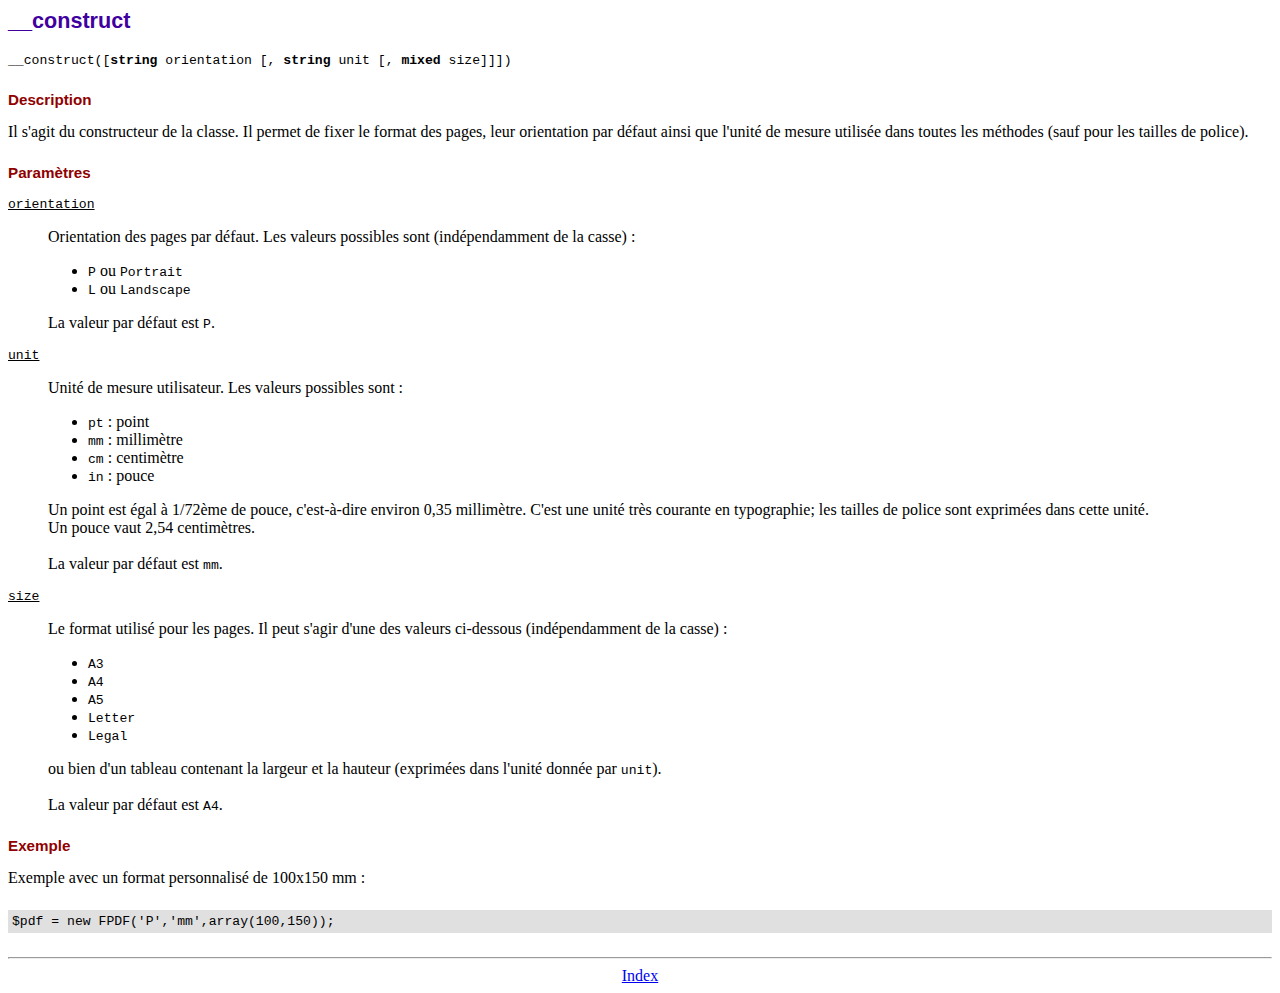
<file: QuickBaluchon/lib/doc/__construct.htm>
<!DOCTYPE html PUBLIC "-//W3C//DTD HTML 4.01 Transitional//EN">
<html>
<head>
<meta http-equiv="Content-Type" content="text/html; charset=ISO-8859-1">
<title>__construct</title>
<link type="text/css" rel="stylesheet" href="../fpdf.css">
</head>
<body>
<h1>__construct</h1>
<code>__construct([<b>string</b> orientation [, <b>string</b> unit [, <b>mixed</b> size]]])</code>
<h2>Description</h2>
Il s'agit du constructeur de la classe. Il permet de fixer le format des pages, leur
orientation par d�faut ainsi que l'unit� de mesure utilis�e dans toutes les m�thodes (sauf
pour les tailles de police).
<h2>Param�tres</h2>
<dl class="param">
<dt><code>orientation</code></dt>
<dd>
Orientation des pages par d�faut. Les valeurs possibles sont (ind�pendamment de la casse) :
<ul>
<li><code>P</code> ou <code>Portrait</code></li>
<li><code>L</code> ou <code>Landscape</code></li>
</ul>
La valeur par d�faut est <code>P</code>.
</dd>
<dt><code>unit</code></dt>
<dd>
Unit� de mesure utilisateur. Les valeurs possibles sont :
<ul>
<li><code>pt</code> : point</li>
<li><code>mm</code> : millim�tre</li>
<li><code>cm</code> : centim�tre</li>
<li><code>in</code> : pouce</li>
</ul>
Un point est �gal � 1/72�me de pouce, c'est-�-dire environ 0,35 millim�tre. C'est une unit�
tr�s courante en typographie; les tailles de police sont exprim�es dans cette unit�.
<br>
Un pouce vaut 2,54 centim�tres.
<br>
<br>
La valeur par d�faut est <code>mm</code>.
</dd>
<dt><code>size</code></dt>
<dd>
Le format utilis� pour les pages. Il peut s'agir d'une des valeurs ci-dessous (ind�pendamment
de la casse) :
<ul>
<li><code>A3</code></li>
<li><code>A4</code></li>
<li><code>A5</code></li>
<li><code>Letter</code></li>
<li><code>Legal</code></li>
</ul>
ou bien d'un tableau contenant la largeur et la hauteur (exprim�es dans l'unit� donn�e par
<code>unit</code>).<br>
<br>
La valeur par d�faut est <code>A4</code>.
</dd>
</dl>
<h2>Exemple</h2>
Exemple avec un format personnalis� de 100x150 mm :
<div class="doc-source">
<pre><code>$pdf = new FPDF('P','mm',array(100,150));</code></pre>
</div>
<hr style="margin-top:1.5em">
<div style="text-align:center"><a href="index.htm">Index</a></div>
</body>
</html>
</file>
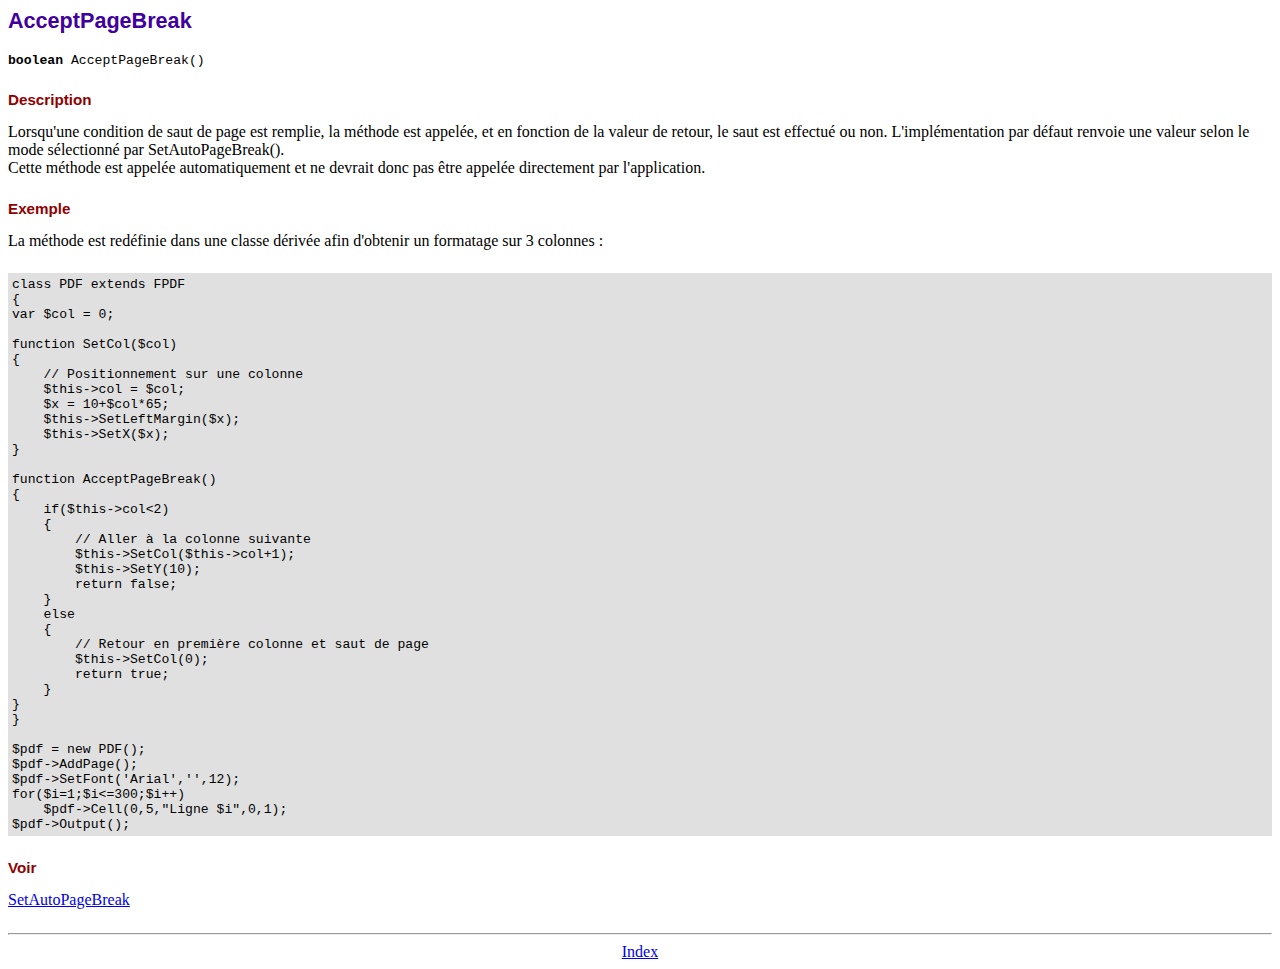
<file: QuickBaluchon/lib/doc/acceptpagebreak.htm>
<!DOCTYPE html PUBLIC "-//W3C//DTD HTML 4.01 Transitional//EN">
<html>
<head>
<meta http-equiv="Content-Type" content="text/html; charset=ISO-8859-1">
<title>AcceptPageBreak</title>
<link type="text/css" rel="stylesheet" href="../fpdf.css">
</head>
<body>
<h1>AcceptPageBreak</h1>
<code><b>boolean</b> AcceptPageBreak()</code>
<h2>Description</h2>
Lorsqu'une condition de saut de page est remplie, la m�thode est appel�e, et en fonction de la
valeur de retour, le saut est effectu� ou non. L'impl�mentation par d�faut renvoie une valeur
selon le mode s�lectionn� par SetAutoPageBreak().
<br>
Cette m�thode est appel�e automatiquement et ne devrait donc pas �tre appel�e directement par
l'application.
<h2>Exemple</h2>
La m�thode est red�finie dans une classe d�riv�e afin d'obtenir un formatage sur 3 colonnes :
<div class="doc-source">
<pre><code>class PDF extends FPDF
{
var $col = 0;

function SetCol($col)
{
    // Positionnement sur une colonne
    $this-&gt;col = $col;
    $x = 10+$col*65;
    $this-&gt;SetLeftMargin($x);
    $this-&gt;SetX($x);
}

function AcceptPageBreak()
{
    if($this-&gt;col&lt;2)
    {
        // Aller � la colonne suivante
        $this-&gt;SetCol($this-&gt;col+1);
        $this-&gt;SetY(10);
        return false;
    }
    else
    {
        // Retour en premi�re colonne et saut de page
        $this-&gt;SetCol(0);
        return true;
    }
}
}

$pdf = new PDF();
$pdf-&gt;AddPage();
$pdf-&gt;SetFont('Arial','',12);
for($i=1;$i&lt;=300;$i++)
    $pdf-&gt;Cell(0,5,"Ligne $i",0,1);
$pdf-&gt;Output();</code></pre>
</div>
<h2>Voir</h2>
<a href="setautopagebreak.htm">SetAutoPageBreak</a>
<hr style="margin-top:1.5em">
<div style="text-align:center"><a href="index.htm">Index</a></div>
</body>
</html>
</file>
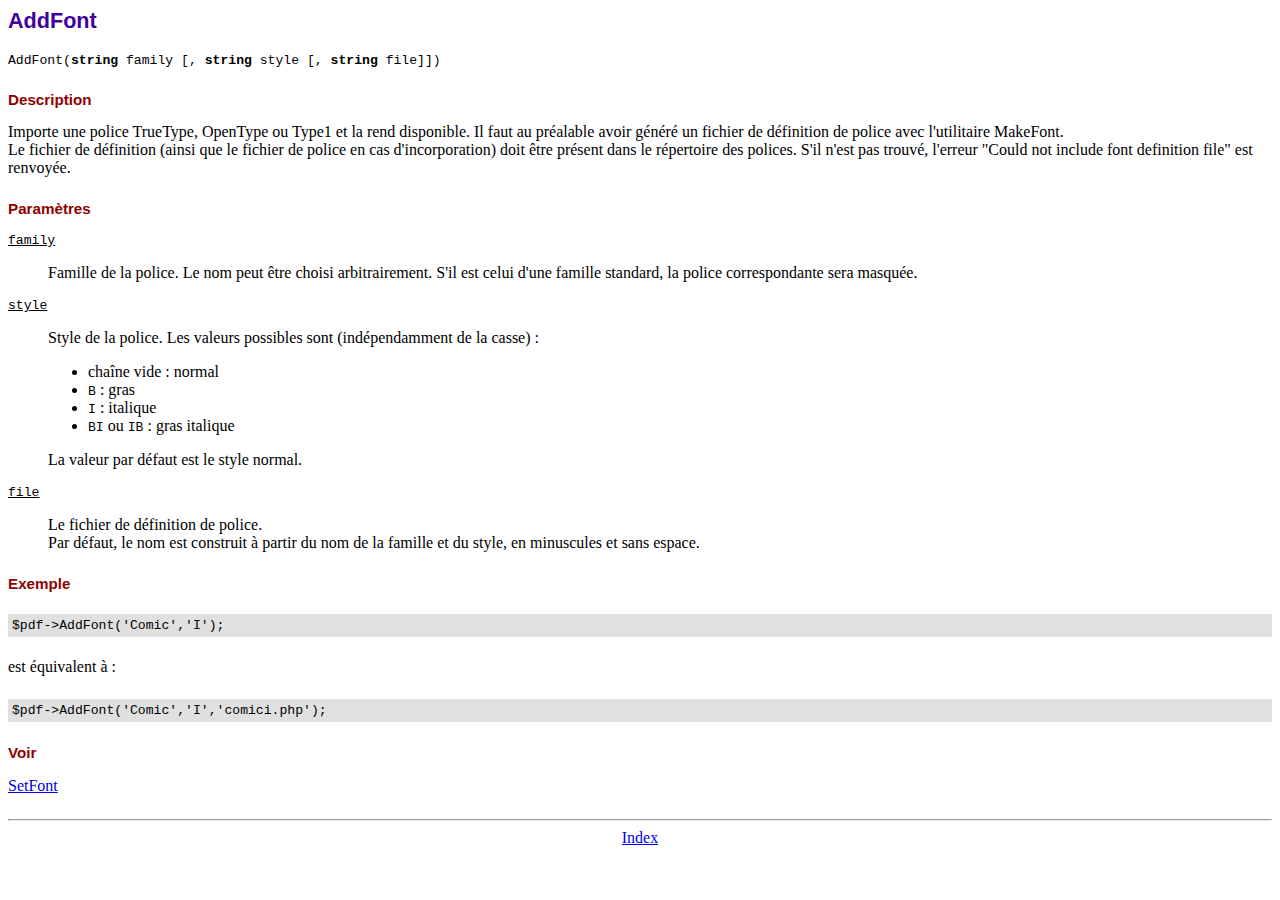
<file: QuickBaluchon/lib/doc/addfont.htm>
<!DOCTYPE html PUBLIC "-//W3C//DTD HTML 4.01 Transitional//EN">
<html>
<head>
<meta http-equiv="Content-Type" content="text/html; charset=ISO-8859-1">
<title>AddFont</title>
<link type="text/css" rel="stylesheet" href="../fpdf.css">
</head>
<body>
<h1>AddFont</h1>
<code>AddFont(<b>string</b> family [, <b>string</b> style [, <b>string</b> file]])</code>
<h2>Description</h2>
Importe une police TrueType, OpenType ou Type1 et la rend disponible. Il faut au pr�alable avoir g�n�r�
un fichier de d�finition de police avec l'utilitaire MakeFont.
<br>
Le fichier de d�finition (ainsi que le fichier de police en cas d'incorporation) doit �tre pr�sent
dans le r�pertoire des polices. S'il n'est pas trouv�, l'erreur "Could not include font definition file"
est renvoy�e.
<h2>Param�tres</h2>
<dl class="param">
<dt><code>family</code></dt>
<dd>
Famille de la police. Le nom peut �tre choisi arbitrairement. S'il est celui d'une famille
standard, la police correspondante sera masqu�e.
</dd>
<dt><code>style</code></dt>
<dd>
Style de la police. Les valeurs possibles sont (ind�pendamment de la casse) :
<ul>
<li>cha�ne vide : normal</li>
<li><code>B</code> : gras</li>
<li><code>I</code> : italique</li>
<li><code>BI</code> ou <code>IB</code> : gras italique</li>
</ul>
La valeur par d�faut est le style normal.
</dd>
<dt><code>file</code></dt>
<dd>
Le fichier de d�finition de police.
<br>
Par d�faut, le nom est construit � partir du nom de la famille et du style, en minuscules et
sans espace.
</dd>
</dl>
<h2>Exemple</h2>
<div class="doc-source">
<pre><code>$pdf-&gt;AddFont('Comic','I');</code></pre>
</div>
est �quivalent � :
<div class="doc-source">
<pre><code>$pdf-&gt;AddFont('Comic','I','comici.php');</code></pre>
</div>
<h2>Voir</h2>
<a href="setfont.htm">SetFont</a>
<hr style="margin-top:1.5em">
<div style="text-align:center"><a href="index.htm">Index</a></div>
</body>
</html>
</file>
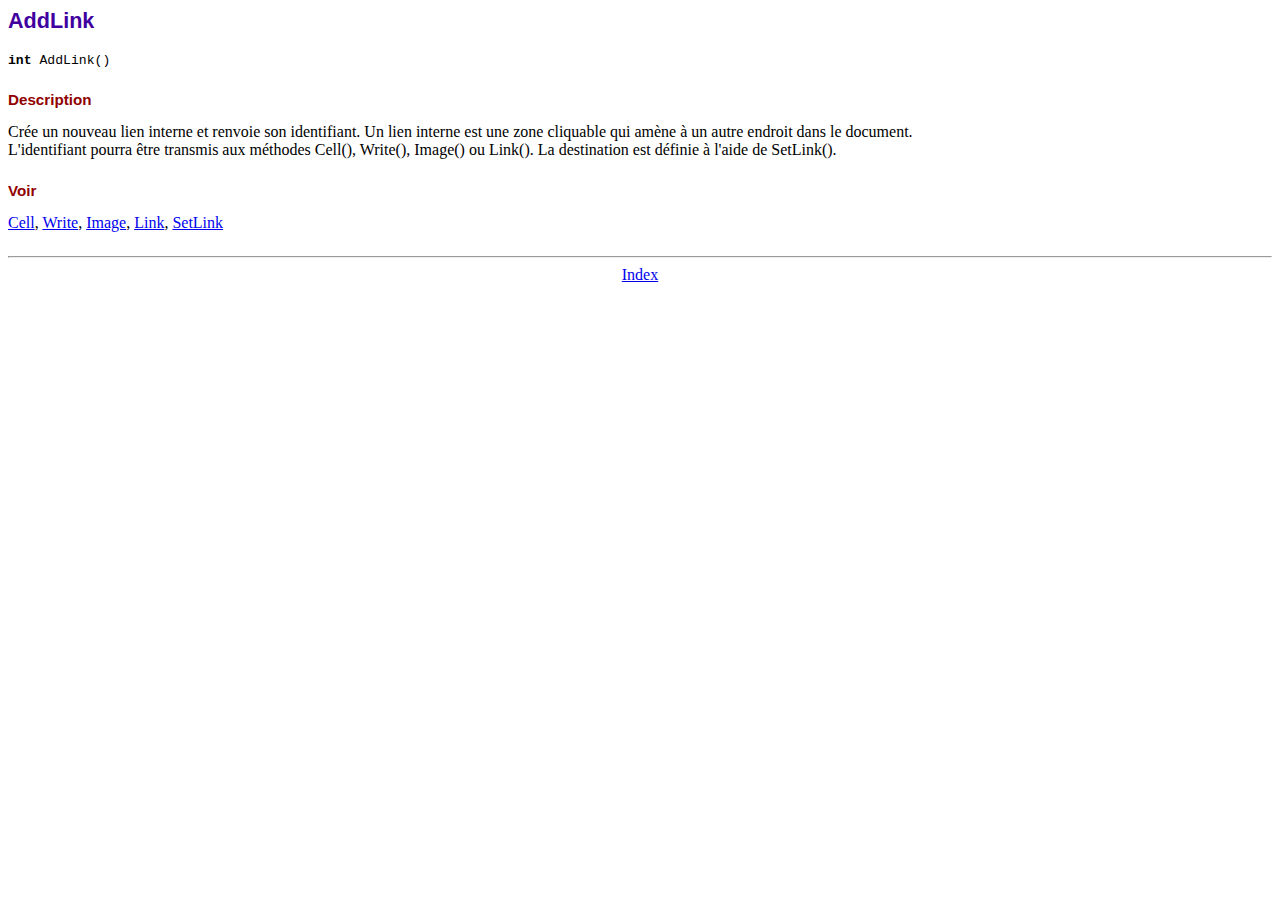
<file: QuickBaluchon/lib/doc/addlink.htm>
<!DOCTYPE html PUBLIC "-//W3C//DTD HTML 4.01 Transitional//EN">
<html>
<head>
<meta http-equiv="Content-Type" content="text/html; charset=ISO-8859-1">
<title>AddLink</title>
<link type="text/css" rel="stylesheet" href="../fpdf.css">
</head>
<body>
<h1>AddLink</h1>
<code><b>int</b> AddLink()</code>
<h2>Description</h2>
Cr�e un nouveau lien interne et renvoie son identifiant. Un lien interne est une zone
cliquable qui am�ne � un autre endroit dans le document.
<br>
L'identifiant pourra �tre transmis aux m�thodes Cell(), Write(), Image() ou Link(). La
destination est d�finie � l'aide de SetLink().
<h2>Voir</h2>
<a href="cell.htm">Cell</a>,
<a href="write.htm">Write</a>,
<a href="image.htm">Image</a>,
<a href="link.htm">Link</a>,
<a href="setlink.htm">SetLink</a>
<hr style="margin-top:1.5em">
<div style="text-align:center"><a href="index.htm">Index</a></div>
</body>
</html>
</file>
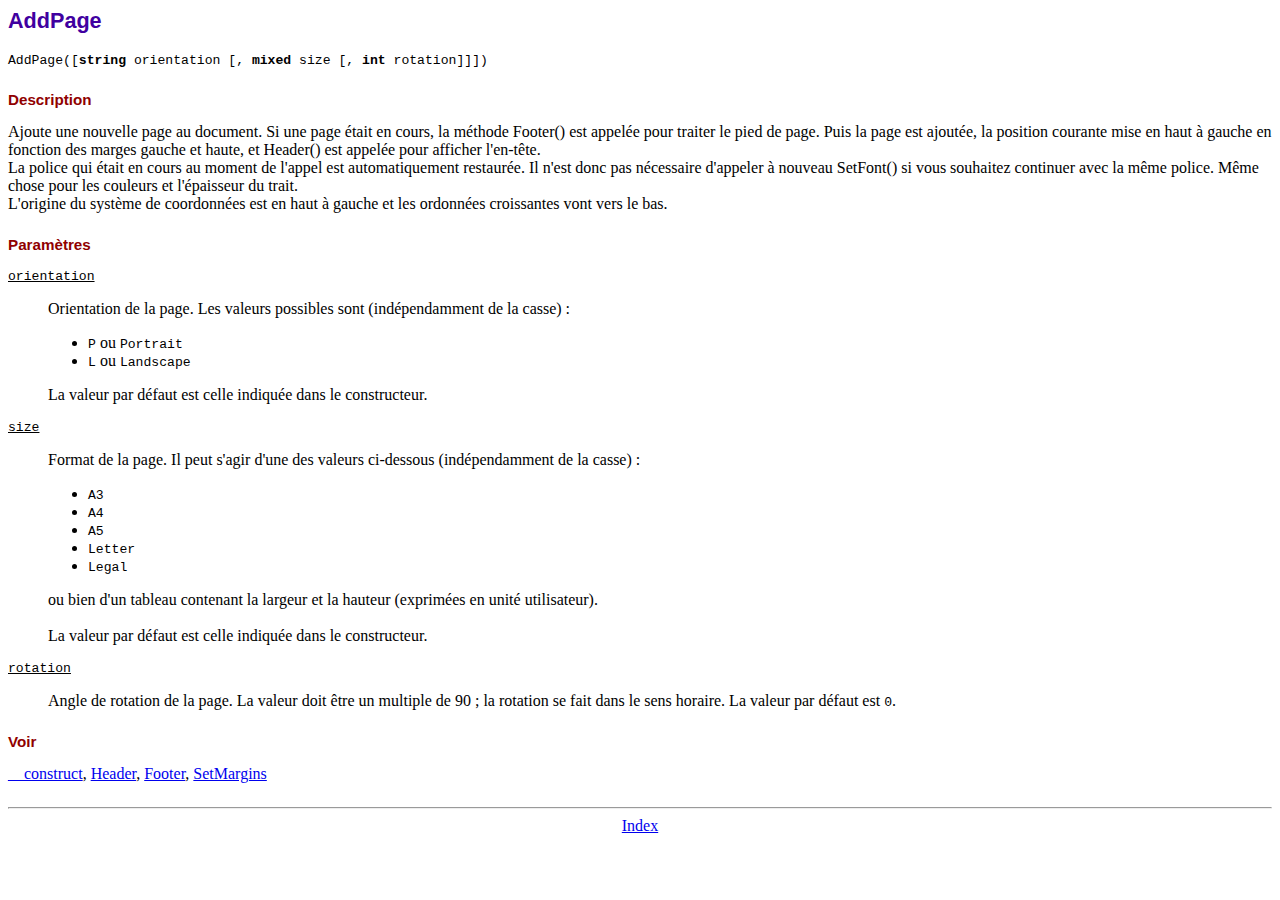
<file: QuickBaluchon/lib/doc/addpage.htm>
<!DOCTYPE html PUBLIC "-//W3C//DTD HTML 4.01 Transitional//EN">
<html>
<head>
<meta http-equiv="Content-Type" content="text/html; charset=ISO-8859-1">
<title>AddPage</title>
<link type="text/css" rel="stylesheet" href="../fpdf.css">
</head>
<body>
<h1>AddPage</h1>
<code>AddPage([<b>string</b> orientation [, <b>mixed</b> size [, <b>int</b> rotation]]])</code>
<h2>Description</h2>
Ajoute une nouvelle page au document. Si une page �tait en cours, la m�thode Footer() est
appel�e pour traiter le pied de page. Puis la page est ajout�e, la position courante
mise en haut � gauche en fonction des marges gauche et haute, et Header() est appel�e
pour afficher l'en-t�te.
<br>
La police qui �tait en cours au moment de l'appel est automatiquement restaur�e. Il n'est
donc pas n�cessaire d'appeler � nouveau SetFont() si vous souhaitez continuer avec la m�me
police. M�me chose pour les couleurs et l'�paisseur du trait.
<br>
L'origine du syst�me de coordonn�es est en haut � gauche et les ordonn�es croissantes vont
vers le bas.
<h2>Param�tres</h2>
<dl class="param">
<dt><code>orientation</code></dt>
<dd>
Orientation de la page. Les valeurs possibles sont (ind�pendamment de la casse) :
<ul>
<li><code>P</code> ou <code>Portrait</code></li>
<li><code>L</code> ou <code>Landscape</code></li>
</ul>
La valeur par d�faut est celle indiqu�e dans le constructeur.
</dd>
<dt><code>size</code></dt>
<dd>
Format de la page. Il peut s'agir d'une des valeurs ci-dessous (ind�pendamment de la casse) :
<ul>
<li><code>A3</code></li>
<li><code>A4</code></li>
<li><code>A5</code></li>
<li><code>Letter</code></li>
<li><code>Legal</code></li>
</ul>
ou bien d'un tableau contenant la largeur et la hauteur (exprim�es en unit� utilisateur).<br>
<br>
La valeur par d�faut est celle indiqu�e dans le constructeur.
</dd>
<dt><code>rotation</code></dt>
<dd>
Angle de rotation de la page. La valeur doit �tre un multiple de 90 ; la rotation se fait
dans le sens horaire. La valeur par d�faut est <code>0</code>.
</dd>
</dl>
<h2>Voir</h2>
<a href="__construct.htm">__construct</a>,
<a href="header.htm">Header</a>,
<a href="footer.htm">Footer</a>,
<a href="setmargins.htm">SetMargins</a>
<hr style="margin-top:1.5em">
<div style="text-align:center"><a href="index.htm">Index</a></div>
</body>
</html>
</file>
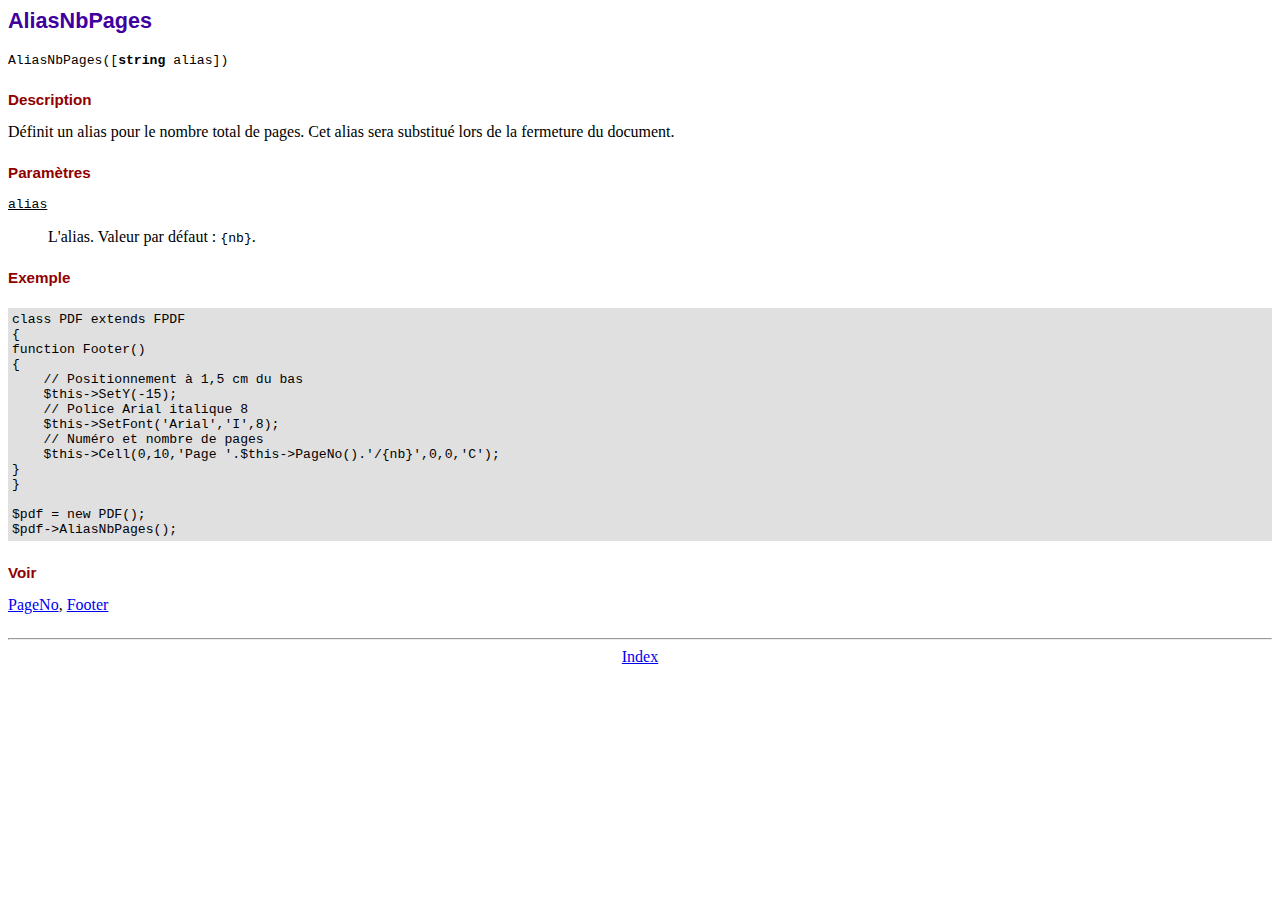
<file: QuickBaluchon/lib/doc/aliasnbpages.htm>
<!DOCTYPE html PUBLIC "-//W3C//DTD HTML 4.01 Transitional//EN">
<html>
<head>
<meta http-equiv="Content-Type" content="text/html; charset=ISO-8859-1">
<title>AliasNbPages</title>
<link type="text/css" rel="stylesheet" href="../fpdf.css">
</head>
<body>
<h1>AliasNbPages</h1>
<code>AliasNbPages([<b>string</b> alias])</code>
<h2>Description</h2>
D�finit un alias pour le nombre total de pages. Cet alias sera substitu� lors de la fermeture
du document.
<h2>Param�tres</h2>
<dl class="param">
<dt><code>alias</code></dt>
<dd>
L'alias. Valeur par d�faut : <code>{nb}</code>.
</dd>
</dl>
<h2>Exemple</h2>
<div class="doc-source">
<pre><code>class PDF extends FPDF
{
function Footer()
{
    // Positionnement � 1,5 cm du bas
    $this-&gt;SetY(-15);
    // Police Arial italique 8
    $this-&gt;SetFont('Arial','I',8);
    // Num�ro et nombre de pages
    $this-&gt;Cell(0,10,'Page '.$this-&gt;PageNo().'/{nb}',0,0,'C');
}
}

$pdf = new PDF();
$pdf-&gt;AliasNbPages();</code></pre>
</div>
<h2>Voir</h2>
<a href="pageno.htm">PageNo</a>,
<a href="footer.htm">Footer</a>
<hr style="margin-top:1.5em">
<div style="text-align:center"><a href="index.htm">Index</a></div>
</body>
</html>
</file>
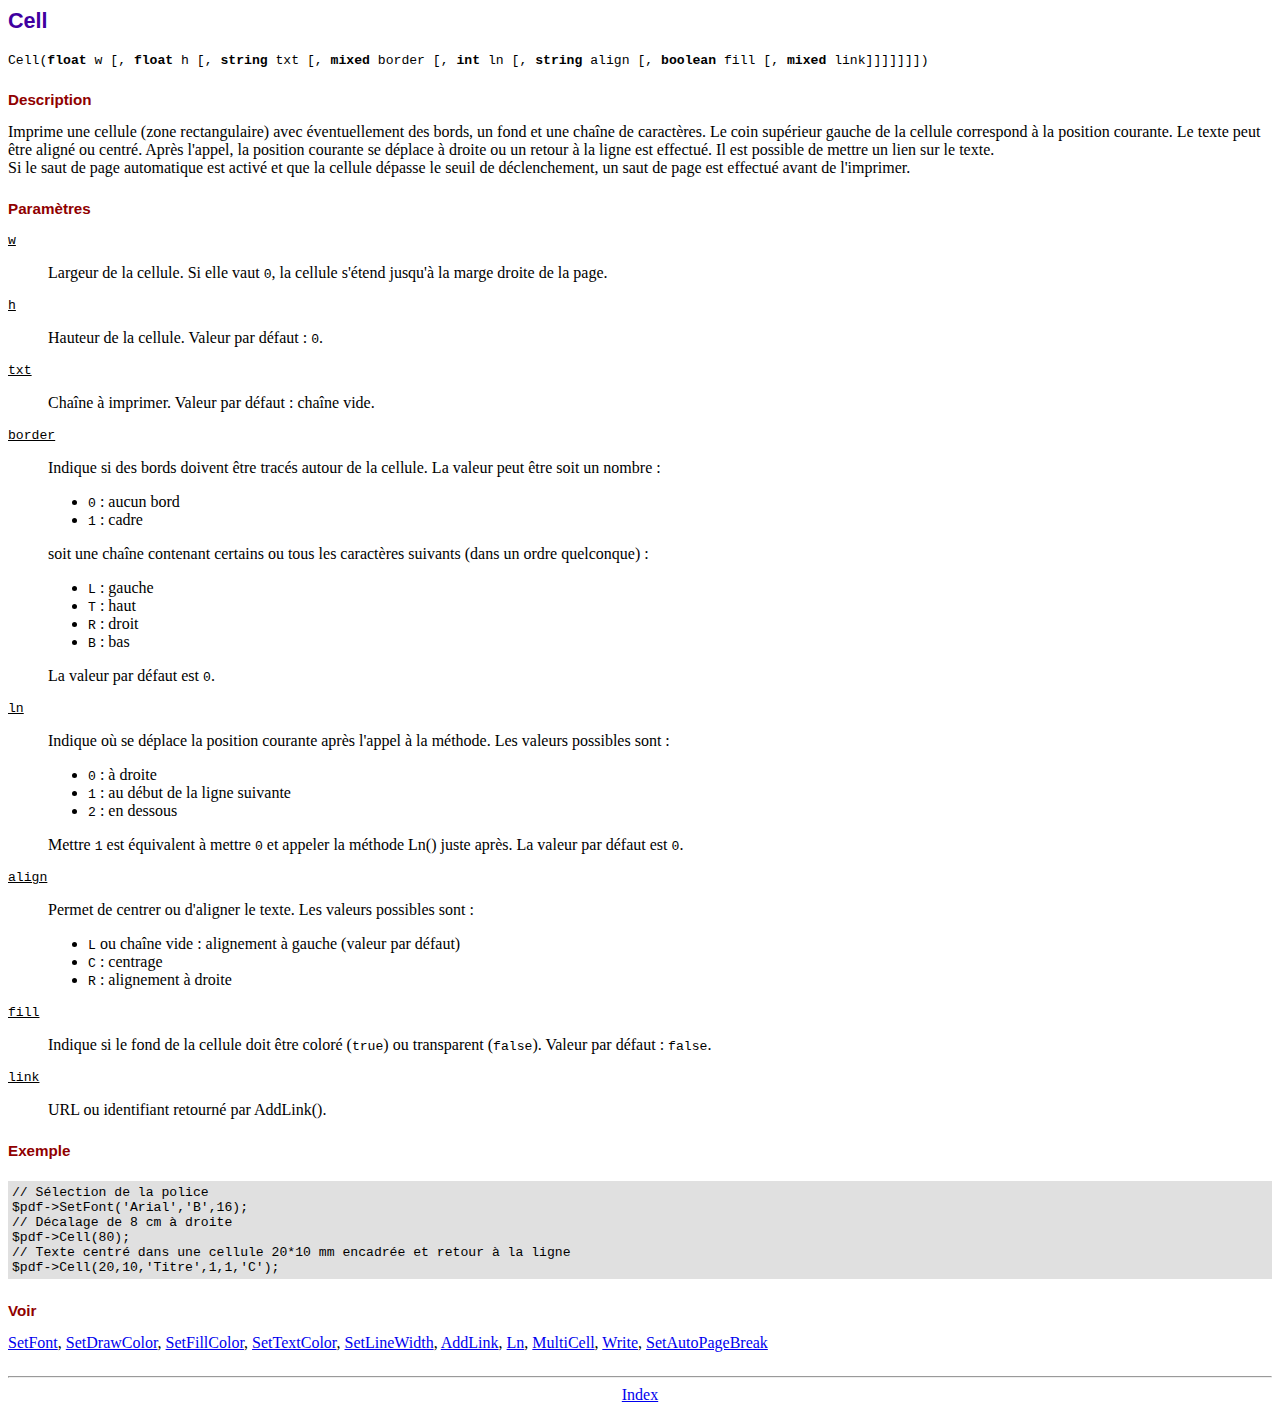
<file: QuickBaluchon/lib/doc/cell.htm>
<!DOCTYPE html PUBLIC "-//W3C//DTD HTML 4.01 Transitional//EN">
<html>
<head>
<meta http-equiv="Content-Type" content="text/html; charset=ISO-8859-1">
<title>Cell</title>
<link type="text/css" rel="stylesheet" href="../fpdf.css">
</head>
<body>
<h1>Cell</h1>
<code>Cell(<b>float</b> w [, <b>float</b> h [, <b>string</b> txt [, <b>mixed</b> border [, <b>int</b> ln [, <b>string</b> align [, <b>boolean</b> fill [, <b>mixed</b> link]]]]]]])</code>
<h2>Description</h2>
Imprime une cellule (zone rectangulaire) avec �ventuellement des bords, un fond et une cha�ne
de caract�res. Le coin sup�rieur gauche de la cellule correspond � la position courante. Le
texte peut �tre align� ou centr�. Apr�s l'appel, la position courante se d�place � droite
ou un retour � la ligne est effectu�. Il est possible de mettre un lien sur le texte.
<br>
Si le saut de page automatique est activ� et que la cellule d�passe le seuil de d�clenchement,
un saut de page est effectu� avant de l'imprimer.
<h2>Param�tres</h2>
<dl class="param">
<dt><code>w</code></dt>
<dd>
Largeur de la cellule. Si elle vaut <code>0</code>, la cellule s'�tend jusqu'� la marge droite de
la page.
</dd>
<dt><code>h</code></dt>
<dd>
Hauteur de la cellule.
Valeur par d�faut : <code>0</code>.
</dd>
<dt><code>txt</code></dt>
<dd>
Cha�ne � imprimer.
Valeur par d�faut : cha�ne vide.
</dd>
<dt><code>border</code></dt>
<dd>
Indique si des bords doivent �tre trac�s autour de la cellule. La valeur peut �tre soit un
nombre :
<ul>
<li><code>0</code> : aucun bord</li>
<li><code>1</code> : cadre</li>
</ul>
soit une cha�ne contenant certains ou tous les caract�res suivants (dans un ordre quelconque) :
<ul>
<li><code>L</code> : gauche</li>
<li><code>T</code> : haut</li>
<li><code>R</code> : droit</li>
<li><code>B</code> : bas</li>
</ul>
La valeur par d�faut est <code>0</code>.
</dd>
<dt><code>ln</code></dt>
<dd>
Indique o� se d�place la position courante apr�s l'appel � la m�thode. Les valeurs possibles
sont :
<ul>
<li><code>0</code> : � droite</li>
<li><code>1</code> : au d�but de la ligne suivante</li>
<li><code>2</code> : en dessous</li>
</ul>
Mettre <code>1</code> est �quivalent � mettre <code>0</code> et appeler la m�thode Ln() juste apr�s.
La valeur par d�faut est <code>0</code>.
</dd>
<dt><code>align</code></dt>
<dd>
Permet de centrer ou d'aligner le texte. Les valeurs possibles sont :
<ul>
<li><code>L</code> ou cha�ne vide : alignement � gauche (valeur par d�faut)</li>
<li><code>C</code> : centrage</li>
<li><code>R</code> : alignement � droite</li>
</ul>
</dd>
<dt><code>fill</code></dt>
<dd>
Indique si le fond de la cellule doit �tre color� (<code>true</code>) ou transparent (<code>false</code>).
Valeur par d�faut : <code>false</code>.
</dd>
<dt><code>link</code></dt>
<dd>
URL ou identifiant retourn� par AddLink().
</dd>
</dl>
<h2>Exemple</h2>
<div class="doc-source">
<pre><code>// S�lection de la police
$pdf-&gt;SetFont('Arial','B',16);
// D�calage de 8 cm � droite
$pdf-&gt;Cell(80);
// Texte centr� dans une cellule 20*10 mm encadr�e et retour � la ligne
$pdf-&gt;Cell(20,10,'Titre',1,1,'C');</code></pre>
</div>
<h2>Voir</h2>
<a href="setfont.htm">SetFont</a>,
<a href="setdrawcolor.htm">SetDrawColor</a>,
<a href="setfillcolor.htm">SetFillColor</a>,
<a href="settextcolor.htm">SetTextColor</a>,
<a href="setlinewidth.htm">SetLineWidth</a>,
<a href="addlink.htm">AddLink</a>,
<a href="ln.htm">Ln</a>,
<a href="multicell.htm">MultiCell</a>,
<a href="write.htm">Write</a>,
<a href="setautopagebreak.htm">SetAutoPageBreak</a>
<hr style="margin-top:1.5em">
<div style="text-align:center"><a href="index.htm">Index</a></div>
</body>
</html>
</file>
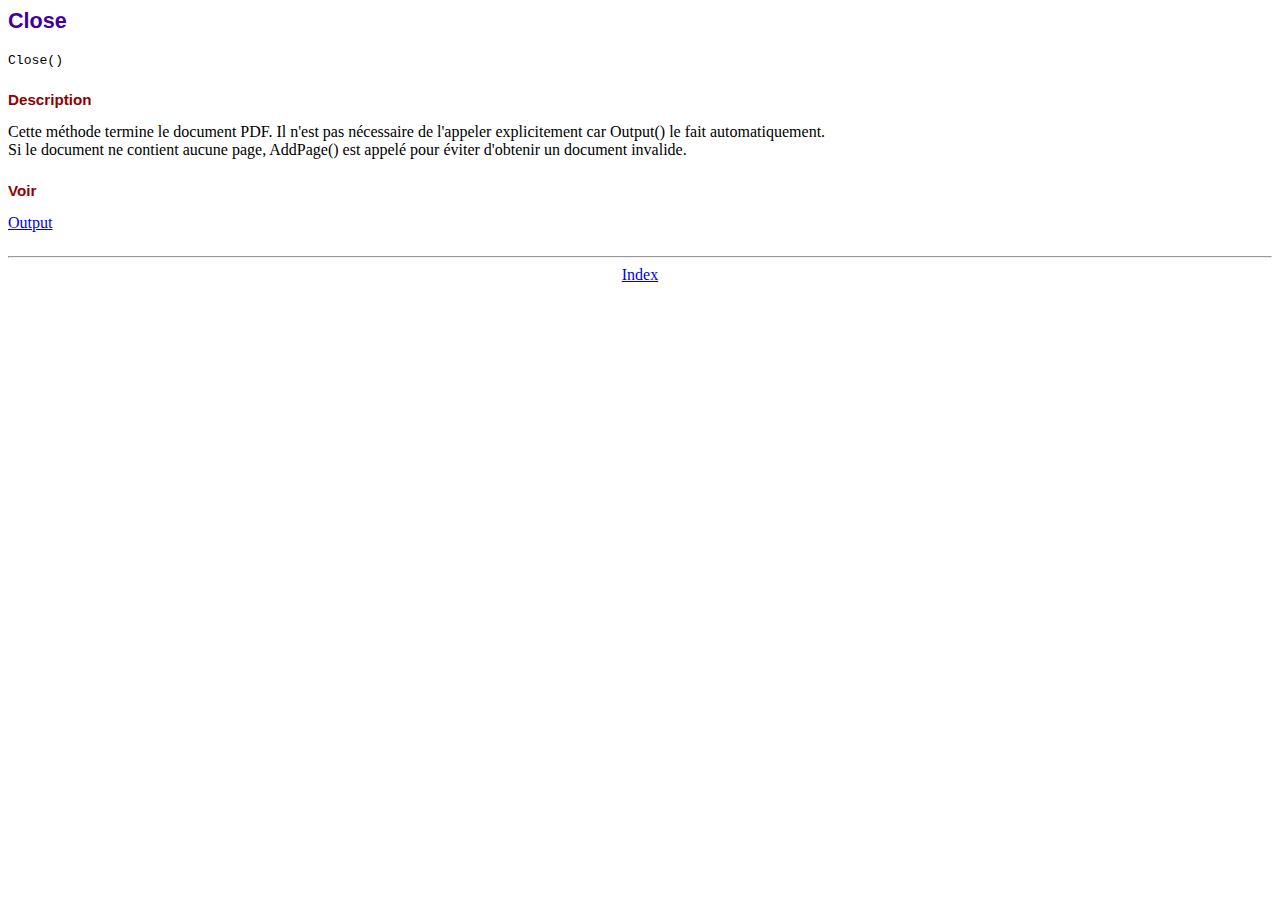
<file: QuickBaluchon/lib/doc/close.htm>
<!DOCTYPE html PUBLIC "-//W3C//DTD HTML 4.01 Transitional//EN">
<html>
<head>
<meta http-equiv="Content-Type" content="text/html; charset=ISO-8859-1">
<title>Close</title>
<link type="text/css" rel="stylesheet" href="../fpdf.css">
</head>
<body>
<h1>Close</h1>
<code>Close()</code>
<h2>Description</h2>
Cette m�thode termine le document PDF. Il n'est pas n�cessaire de l'appeler explicitement
car Output() le fait automatiquement.
<br>
Si le document ne contient aucune page, AddPage() est appel� pour �viter d'obtenir un document
invalide.
<h2>Voir</h2>
<a href="output.htm">Output</a>
<hr style="margin-top:1.5em">
<div style="text-align:center"><a href="index.htm">Index</a></div>
</body>
</html>
</file>
<file: QuickBaluchon/css/styles.css>
html {
  position: relative;
  min-height: 100%;
}

* {
  font-family: "Poppins", Arial;
  box-sizing: border-box;
}

@font-face {
  font-family: "Poppins";
  src: url("../fonts/Poppins-Regular.ttf") format("truetype");
  font-style: normal;
}
@font-face {
  font-family: "Raleway";
  src: url("../fonts/raleway-regular-webfont.woff") format("woff"),
    url("../fonts/raleway-regular-webfont.woff2") format("woff2");
  font-weight: normal;
}
@font-face {
  font-family: "Raleway";
  src: url("../fonts/raleway-bold-webfont.woff") format("woff"),
    url("../fonts/raleway-bold-webfont.woff2") format("woff2");
  font-weight: bold;
}
@font-face {
  font-family: "Raleway";
  src: url("../fonts/raleway-italic-webfont.woff") format("woff"),
    url("../fonts/raleway-italic-webfont.woff2") format("woff2");
  font-weight: normal;
  font-style: italic;
}
@font-face {
  font-family: "Raleway";
  src: url("../fonts/raleway-bolditalic-webfont.woff") format("woff"),
    url("../fonts/raleway-bolditalic-webfont.woff2") format("woff2");
  font-weight: bold;
  font-style: italic;
}

header {
  font-size: 1em;
}

footer {
  position: absolute;
  bottom: 0;
  width: 100%;
}

/* effect-shine */
a.effect-shine:hover {
  -webkit-mask-image: linear-gradient(
    -75deg,
    rgba(0, 0, 0, 0.6) 30%,
    #000 50%,
    rgba(0, 0, 0, 0.6) 70%
  );
  -webkit-mask-size: 200%;
  animation: shine 2s infinite;
}

@-webkit-keyframes shine {
  from {
    -webkit-mask-position: 150%;
  }

  to {
    -webkit-mask-position: -50%;
  }
}
</file>
<file: QuickBaluchon/lib/fpdf.css>
body {font-family:"Times New Roman",serif}
h1 {font:bold 135% Arial,sans-serif; color:#4000A0; margin-bottom:0.9em}
h2 {font:bold 95% Arial,sans-serif; color:#900000; margin-top:1.5em; margin-bottom:1em}
dl.param dt {text-decoration:underline}
dl.param dd {margin-top:1em; margin-bottom:1em}
dl.param ul {margin-top:1em; margin-bottom:1em}
tt, code, kbd {font-family:"Courier New",Courier,monospace; font-size:82%}
div.source {margin-top:1.4em; margin-bottom:1.3em}
div.source pre {display:table; border:1px solid #24246A; width:100%; margin:0em; font-family:inherit; font-size:100%}
div.source code {display:block; border:1px solid #C5C5EC; background-color:#F0F5FF; padding:6px; color:#000000}
div.doc-source {margin-top:1.4em; margin-bottom:1.3em}
div.doc-source pre {display:table; width:100%; margin:0em; font-family:inherit; font-size:100%}
div.doc-source code {display:block; background-color:#E0E0E0; padding:4px}
.kw {color:#000080; font-weight:bold}
.str {color:#CC0000}
.cmt {color:#008000}
p.demo {text-align:center; margin-top:-0.9em}
a.demo {text-decoration:none; font-weight:bold; color:#0000CC}
a.demo:link {text-decoration:none; font-weight:bold; color:#0000CC}
a.demo:hover {text-decoration:none; font-weight:bold; color:#0000FF}
a.demo:active {text-decoration:none; font-weight:bold; color:#0000FF}
</file>
